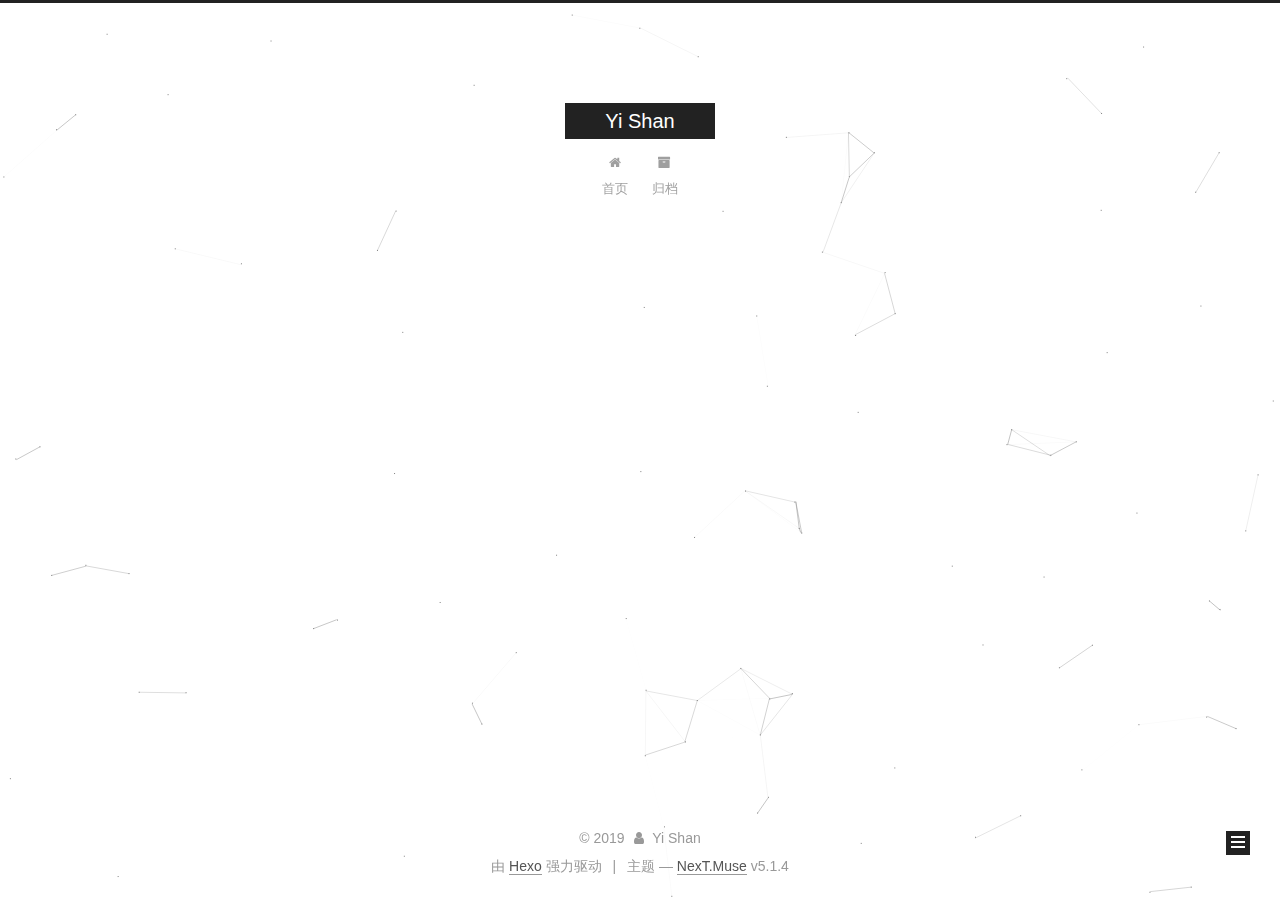
<file: index.html>
<!DOCTYPE html>



  


<html class="theme-next muse use-motion" lang="zh-Hans">
<head>
  <meta charset="UTF-8"/>
<meta http-equiv="X-UA-Compatible" content="IE=edge" />
<meta name="viewport" content="width=device-width, initial-scale=1, maximum-scale=1"/>
<meta name="theme-color" content="#222">









<meta http-equiv="Cache-Control" content="no-transform" />
<meta http-equiv="Cache-Control" content="no-siteapp" />
















  
  
  <link href="/lib/fancybox/source/jquery.fancybox.css?v=2.1.5" rel="stylesheet" type="text/css" />







<link href="/lib/font-awesome/css/font-awesome.min.css?v=4.6.2" rel="stylesheet" type="text/css" />

<link href="/css/main.css?v=5.1.4" rel="stylesheet" type="text/css" />


  <link rel="apple-touch-icon" sizes="180x180" href="/images/apple-touch-icon-next.png?v=5.1.4">


  <link rel="icon" type="image/png" sizes="32x32" href="/images/favicon-32x32-next.png?v=5.1.4">


  <link rel="icon" type="image/png" sizes="16x16" href="/images/favicon-16x16-next.png?v=5.1.4">


  <link rel="mask-icon" href="/images/logo.svg?v=5.1.4" color="#222">





  <meta name="keywords" content="Hexo, NexT" />










<meta property="og:type" content="website">
<meta property="og:title" content="Yi Shan">
<meta property="og:url" content="http:&#x2F;&#x2F;yoursite.com&#x2F;index.html">
<meta property="og:site_name" content="Yi Shan">
<meta property="og:locale" content="zh-Hans">
<meta name="twitter:card" content="summary">



<script type="text/javascript" id="hexo.configurations">
  var NexT = window.NexT || {};
  var CONFIG = {
    root: '/',
    scheme: 'Muse',
    version: '5.1.4',
    sidebar: {"position":"left","display":"always","offset":12,"b2t":false,"scrollpercent":false,"onmobile":false},
    fancybox: true,
    tabs: true,
    motion: {"enable":true,"async":false,"transition":{"post_block":"fadeIn","post_header":"slideDownIn","post_body":"slideDownIn","coll_header":"slideLeftIn","sidebar":"slideUpIn"}},
    duoshuo: {
      userId: '0',
      author: '博主'
    },
    algolia: {
      applicationID: '',
      apiKey: '',
      indexName: '',
      hits: {"per_page":10},
      labels: {"input_placeholder":"Search for Posts","hits_empty":"We didn't find any results for the search: ${query}","hits_stats":"${hits} results found in ${time} ms"}
    }
  };
</script>



  <link rel="canonical" href="http://yoursite.com/"/>





  <title>Yi Shan</title>
  








</head>

<body itemscope itemtype="http://schema.org/WebPage" lang="zh-Hans">

  
  
    
  

  <div class="container sidebar-position-left 
  page-home">
    <div class="headband"></div>

    <header id="header" class="header" itemscope itemtype="http://schema.org/WPHeader">
      <div class="header-inner"><div class="site-brand-wrapper">
  <div class="site-meta ">
    

    <div class="custom-logo-site-title">
      <a href="/"  class="brand" rel="start">
        <span class="logo-line-before"><i></i></span>
        <span class="site-title">Yi Shan</span>
        <span class="logo-line-after"><i></i></span>
      </a>
    </div>
      
        <p class="site-subtitle"></p>
      
  </div>

  <div class="site-nav-toggle">
    <button>
      <span class="btn-bar"></span>
      <span class="btn-bar"></span>
      <span class="btn-bar"></span>
    </button>
  </div>
</div>

<nav class="site-nav">
  

  
    <ul id="menu" class="menu">
      
        
        <li class="menu-item menu-item-home">
          <a href="/%20" rel="section">
            
              <i class="menu-item-icon fa fa-fw fa-home"></i> <br />
            
            首页
          </a>
        </li>
      
        
        <li class="menu-item menu-item-archives">
          <a href="/archives/%20" rel="section">
            
              <i class="menu-item-icon fa fa-fw fa-archive"></i> <br />
            
            归档
          </a>
        </li>
      

      
    </ul>
  

  
</nav>



 </div>
    </header>

    <main id="main" class="main">
      <div class="main-inner">
        <div class="content-wrap">
          <div id="content" class="content">
            
  <section id="posts" class="posts-expand">
    
      

  

  
  
  

  <article class="post post-type-normal" itemscope itemtype="http://schema.org/Article">
  
  
  
  <div class="post-block">
    <link itemprop="mainEntityOfPage" href="http://yoursite.com/2019/11/14/HelloWorld/">

    <span hidden itemprop="author" itemscope itemtype="http://schema.org/Person">
      <meta itemprop="name" content="Yi Shan">
      <meta itemprop="description" content="">
      <meta itemprop="image" content="/uploads/avatar.png">
    </span>

    <span hidden itemprop="publisher" itemscope itemtype="http://schema.org/Organization">
      <meta itemprop="name" content="Yi Shan">
    </span>

    
      <header class="post-header">

        
        
          <h1 class="post-title" itemprop="name headline">
                
                <a class="post-title-link" href="/2019/11/14/HelloWorld/" itemprop="url">HelloWorld</a></h1>
        

        <div class="post-meta">
          <span class="post-time">
            
              <span class="post-meta-item-icon">
                <i class="fa fa-calendar-o"></i>
              </span>
              
                <span class="post-meta-item-text">发表于</span>
              
              <time title="创建于" itemprop="dateCreated datePublished" datetime="2019-11-14T20:50:45-08:00">
                2019-11-14
              </time>
            

            

            
          </span>

          

          
            
          

          
          

          

          

          

        </div>
      </header>
    

    
    
    
    <div class="post-body" itemprop="articleBody">

      
      

      
        
          
            <p>A girl major in chemistry is now having her own website.<br>How excited she is!<br>Here will be a new world for her.</p>

          
        
      
    </div>
    
    
    

    

    

    

    <footer class="post-footer">
      

      

      

      
      
        <div class="post-eof"></div>
      
    </footer>
  </div>
  
  
  
  </article>


    
  </section>

  


          </div>
          


          

        </div>
        
          
  
  <div class="sidebar-toggle">
    <div class="sidebar-toggle-line-wrap">
      <span class="sidebar-toggle-line sidebar-toggle-line-first"></span>
      <span class="sidebar-toggle-line sidebar-toggle-line-middle"></span>
      <span class="sidebar-toggle-line sidebar-toggle-line-last"></span>
    </div>
  </div>

  <aside id="sidebar" class="sidebar">
    
    <div class="sidebar-inner">

      

      

      <section class="site-overview-wrap sidebar-panel sidebar-panel-active">
        <div class="site-overview">
          <div class="site-author motion-element" itemprop="author" itemscope itemtype="http://schema.org/Person">
            
              <img class="site-author-image" itemprop="image"
                src="/uploads/avatar.png"
                alt="Yi Shan" />
            
              <p class="site-author-name" itemprop="name">Yi Shan</p>
              <p class="site-description motion-element" itemprop="description"></p>
          </div>

          <nav class="site-state motion-element">

            
              <div class="site-state-item site-state-posts">
              
                <a href="/archives/%20%7C%7C%20archive">
              
                  <span class="site-state-item-count">1</span>
                  <span class="site-state-item-name">日志</span>
                </a>
              </div>
            

            

            

          </nav>

          

          
            <div class="links-of-author motion-element">
                
                  <span class="links-of-author-item">
                    <a href="mailto:shanyi1001@gmail.com" target="_blank" title="E-Mail">
                      
                        <i class="fa fa-fw fa-envelope"></i>E-Mail</a>
                  </span>
                
                  <span class="links-of-author-item">
                    <a href="https://www.weibo.com/u/6050326543" target="_blank" title="Weibo">
                      
                        <i class="fa fa-fw fa-globe"></i>Weibo</a>
                  </span>
                
            </div>
          

          
          

          
          

          

        </div>
      </section>

      

      

    </div>
  </aside>


        
      </div>
    </main>

    <footer id="footer" class="footer">
      <div class="footer-inner">
        <div class="copyright">&copy; <span itemprop="copyrightYear">2019</span>
  <span class="with-love">
    <i class="fa fa-user"></i>
  </span>
  <span class="author" itemprop="copyrightHolder">Yi Shan</span>

  
</div>


  <div class="powered-by">由 <a class="theme-link" target="_blank" href="https://hexo.io">Hexo</a> 强力驱动</div>



  <span class="post-meta-divider">|</span>



  <div class="theme-info">主题 &mdash; <a class="theme-link" target="_blank" href="https://github.com/iissnan/hexo-theme-next">NexT.Muse</a> v5.1.4</div>




        







        
      </div>
    </footer>

    
      <div class="back-to-top">
        <i class="fa fa-arrow-up"></i>
        
      </div>
    

    

  </div>

  

<script type="text/javascript">
  if (Object.prototype.toString.call(window.Promise) !== '[object Function]') {
    window.Promise = null;
  }
</script>









  


  











  
  
    <script type="text/javascript" src="/lib/jquery/index.js?v=2.1.3"></script>
  

  
  
    <script type="text/javascript" src="/lib/fastclick/lib/fastclick.min.js?v=1.0.6"></script>
  

  
  
    <script type="text/javascript" src="/lib/jquery_lazyload/jquery.lazyload.js?v=1.9.7"></script>
  

  
  
    <script type="text/javascript" src="/lib/velocity/velocity.min.js?v=1.2.1"></script>
  

  
  
    <script type="text/javascript" src="/lib/velocity/velocity.ui.min.js?v=1.2.1"></script>
  

  
  
    <script type="text/javascript" src="/lib/fancybox/source/jquery.fancybox.pack.js?v=2.1.5"></script>
  

  
  
    <script type="text/javascript" src="/lib/canvas-nest/canvas-nest.min.js"></script>
  


  


  <script type="text/javascript" src="/js/src/utils.js?v=5.1.4"></script>

  <script type="text/javascript" src="/js/src/motion.js?v=5.1.4"></script>



  
  

  

  


  <script type="text/javascript" src="/js/src/bootstrap.js?v=5.1.4"></script>



  


  




	





  





  












  





  

  

  

  
  

  

  

  

</body>
</html>
</file>
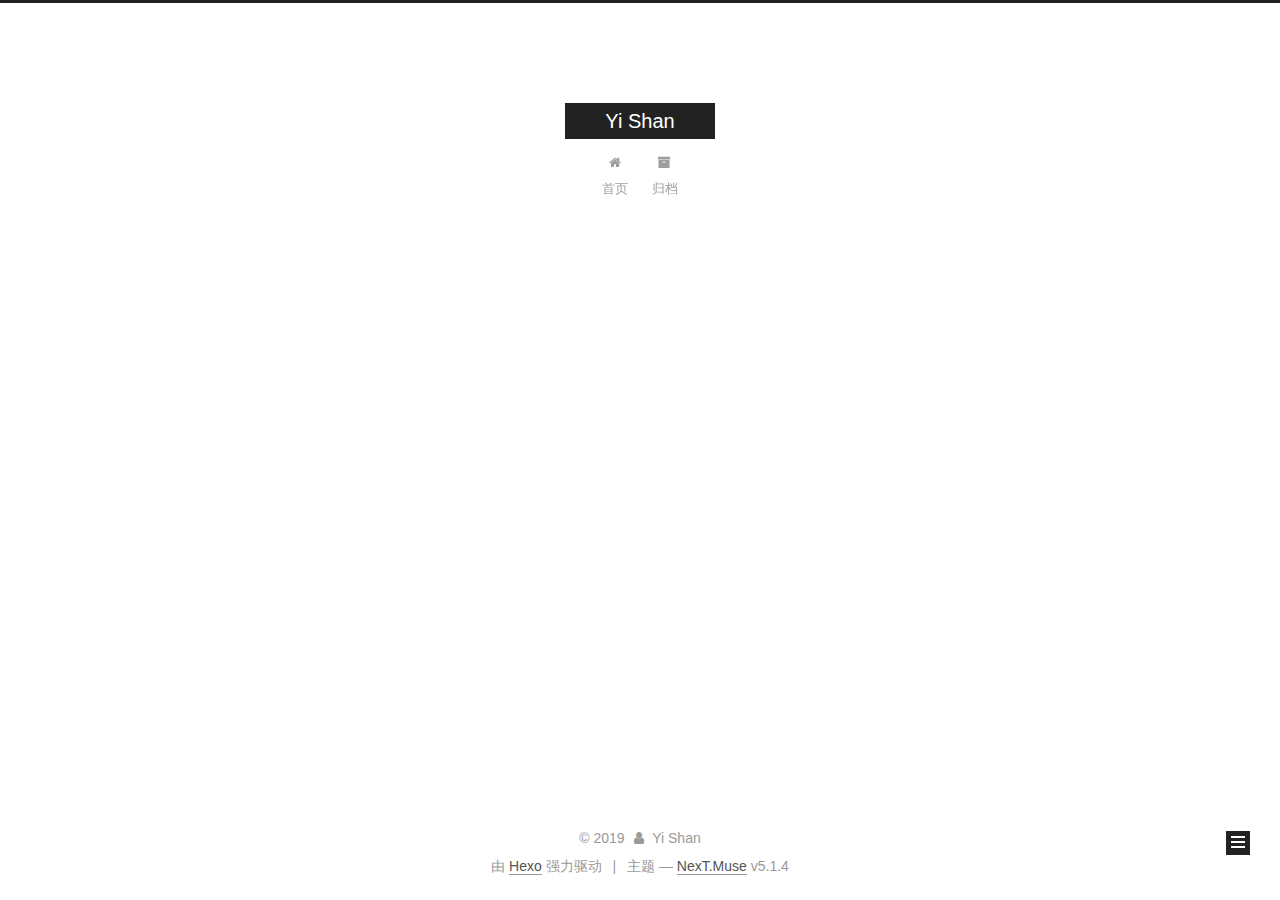
<file: archives/index.html>
<!DOCTYPE html>



  


<html class="theme-next muse use-motion" lang="zh-Hans">
<head>
  <meta charset="UTF-8"/>
<meta http-equiv="X-UA-Compatible" content="IE=edge" />
<meta name="viewport" content="width=device-width, initial-scale=1, maximum-scale=1"/>
<meta name="theme-color" content="#222">









<meta http-equiv="Cache-Control" content="no-transform" />
<meta http-equiv="Cache-Control" content="no-siteapp" />
















  
  
  <link href="/lib/fancybox/source/jquery.fancybox.css?v=2.1.5" rel="stylesheet" type="text/css" />







<link href="/lib/font-awesome/css/font-awesome.min.css?v=4.6.2" rel="stylesheet" type="text/css" />

<link href="/css/main.css?v=5.1.4" rel="stylesheet" type="text/css" />


  <link rel="apple-touch-icon" sizes="180x180" href="/images/apple-touch-icon-next.png?v=5.1.4">


  <link rel="icon" type="image/png" sizes="32x32" href="/images/favicon-32x32-next.png?v=5.1.4">


  <link rel="icon" type="image/png" sizes="16x16" href="/images/favicon-16x16-next.png?v=5.1.4">


  <link rel="mask-icon" href="/images/logo.svg?v=5.1.4" color="#222">





  <meta name="keywords" content="Hexo, NexT" />










<meta property="og:type" content="website">
<meta property="og:title" content="Yi Shan">
<meta property="og:url" content="http:&#x2F;&#x2F;yoursite.com&#x2F;archives&#x2F;index.html">
<meta property="og:site_name" content="Yi Shan">
<meta property="og:locale" content="zh-Hans">
<meta name="twitter:card" content="summary">



<script type="text/javascript" id="hexo.configurations">
  var NexT = window.NexT || {};
  var CONFIG = {
    root: '/',
    scheme: 'Muse',
    version: '5.1.4',
    sidebar: {"position":"left","display":"post","offset":12,"b2t":false,"scrollpercent":false,"onmobile":false},
    fancybox: true,
    tabs: true,
    motion: {"enable":true,"async":false,"transition":{"post_block":"fadeIn","post_header":"slideDownIn","post_body":"slideDownIn","coll_header":"slideLeftIn","sidebar":"slideUpIn"}},
    duoshuo: {
      userId: '0',
      author: '博主'
    },
    algolia: {
      applicationID: '',
      apiKey: '',
      indexName: '',
      hits: {"per_page":10},
      labels: {"input_placeholder":"Search for Posts","hits_empty":"We didn't find any results for the search: ${query}","hits_stats":"${hits} results found in ${time} ms"}
    }
  };
</script>



  <link rel="canonical" href="http://yoursite.com/archives/"/>





  <title>归档 | Yi Shan</title>
  








</head>

<body itemscope itemtype="http://schema.org/WebPage" lang="zh-Hans">

  
  
    
  

  <div class="container sidebar-position-left page-archive">
    <div class="headband"></div>

    <header id="header" class="header" itemscope itemtype="http://schema.org/WPHeader">
      <div class="header-inner"><div class="site-brand-wrapper">
  <div class="site-meta ">
    

    <div class="custom-logo-site-title">
      <a href="/"  class="brand" rel="start">
        <span class="logo-line-before"><i></i></span>
        <span class="site-title">Yi Shan</span>
        <span class="logo-line-after"><i></i></span>
      </a>
    </div>
      
        <p class="site-subtitle"></p>
      
  </div>

  <div class="site-nav-toggle">
    <button>
      <span class="btn-bar"></span>
      <span class="btn-bar"></span>
      <span class="btn-bar"></span>
    </button>
  </div>
</div>

<nav class="site-nav">
  

  
    <ul id="menu" class="menu">
      
        
        <li class="menu-item menu-item-home">
          <a href="/%20" rel="section">
            
              <i class="menu-item-icon fa fa-fw fa-home"></i> <br />
            
            首页
          </a>
        </li>
      
        
        <li class="menu-item menu-item-archives">
          <a href="/archives/%20" rel="section">
            
              <i class="menu-item-icon fa fa-fw fa-archive"></i> <br />
            
            归档
          </a>
        </li>
      

      
    </ul>
  

  
</nav>



 </div>
    </header>

    <main id="main" class="main">
      <div class="main-inner">
        <div class="content-wrap">
          <div id="content" class="content">
            

  
  
  
  <div class="post-block archive">
    <div id="posts" class="posts-collapse">
      <span class="archive-move-on"></span>

      <span class="archive-page-counter">
        
        
        
          
        
        嗯..! 目前共计 1 篇日志。 继续努力。
      </span>

      

        
        
        

        
          
          <div class="collection-title">
            <h1 class="archive-year" id="archive-year-2019">2019</h1>
          </div>
        
        

        

  <article class="post post-type-normal" itemscope itemtype="http://schema.org/Article">
    <header class="post-header">

      <h2 class="post-title">
        
            <a class="post-title-link" href="/2019/11/14/HelloWorld/" itemprop="url">
              
                <span itemprop="name">HelloWorld</span>
              
            </a>
        
      </h2>

      <div class="post-meta">
        <time class="post-time" itemprop="dateCreated"
              datetime="2019-11-14T20:50:45-08:00"
              content="2019-11-14" >
          11-14
        </time>
      </div>

    </header>
  </article>



      

    </div>
  </div>
  
  
  

  



          </div>
          


          

        </div>
        
          
  
  <div class="sidebar-toggle">
    <div class="sidebar-toggle-line-wrap">
      <span class="sidebar-toggle-line sidebar-toggle-line-first"></span>
      <span class="sidebar-toggle-line sidebar-toggle-line-middle"></span>
      <span class="sidebar-toggle-line sidebar-toggle-line-last"></span>
    </div>
  </div>

  <aside id="sidebar" class="sidebar">
    
    <div class="sidebar-inner">

      

      

      <section class="site-overview-wrap sidebar-panel sidebar-panel-active">
        <div class="site-overview">
          <div class="site-author motion-element" itemprop="author" itemscope itemtype="http://schema.org/Person">
            
              <p class="site-author-name" itemprop="name">Yi Shan</p>
              <p class="site-description motion-element" itemprop="description"></p>
          </div>

          <nav class="site-state motion-element">

            
              <div class="site-state-item site-state-posts">
              
                <a href="/archives/%20%7C%7C%20archive">
              
                  <span class="site-state-item-count">1</span>
                  <span class="site-state-item-name">日志</span>
                </a>
              </div>
            

            

            

          </nav>

          

          

          
          

          
          

          

        </div>
      </section>

      

      

    </div>
  </aside>


        
      </div>
    </main>

    <footer id="footer" class="footer">
      <div class="footer-inner">
        <div class="copyright">&copy; <span itemprop="copyrightYear">2019</span>
  <span class="with-love">
    <i class="fa fa-user"></i>
  </span>
  <span class="author" itemprop="copyrightHolder">Yi Shan</span>

  
</div>


  <div class="powered-by">由 <a class="theme-link" target="_blank" href="https://hexo.io">Hexo</a> 强力驱动</div>



  <span class="post-meta-divider">|</span>



  <div class="theme-info">主题 &mdash; <a class="theme-link" target="_blank" href="https://github.com/iissnan/hexo-theme-next">NexT.Muse</a> v5.1.4</div>




        







        
      </div>
    </footer>

    
      <div class="back-to-top">
        <i class="fa fa-arrow-up"></i>
        
      </div>
    

    

  </div>

  

<script type="text/javascript">
  if (Object.prototype.toString.call(window.Promise) !== '[object Function]') {
    window.Promise = null;
  }
</script>









  












  
  
    <script type="text/javascript" src="/lib/jquery/index.js?v=2.1.3"></script>
  

  
  
    <script type="text/javascript" src="/lib/fastclick/lib/fastclick.min.js?v=1.0.6"></script>
  

  
  
    <script type="text/javascript" src="/lib/jquery_lazyload/jquery.lazyload.js?v=1.9.7"></script>
  

  
  
    <script type="text/javascript" src="/lib/velocity/velocity.min.js?v=1.2.1"></script>
  

  
  
    <script type="text/javascript" src="/lib/velocity/velocity.ui.min.js?v=1.2.1"></script>
  

  
  
    <script type="text/javascript" src="/lib/fancybox/source/jquery.fancybox.pack.js?v=2.1.5"></script>
  


  


  <script type="text/javascript" src="/js/src/utils.js?v=5.1.4"></script>

  <script type="text/javascript" src="/js/src/motion.js?v=5.1.4"></script>



  
  

  

  


  <script type="text/javascript" src="/js/src/bootstrap.js?v=5.1.4"></script>



  


  




	





  





  












  





  

  

  

  
  

  

  

  

</body>
</html>
</file>
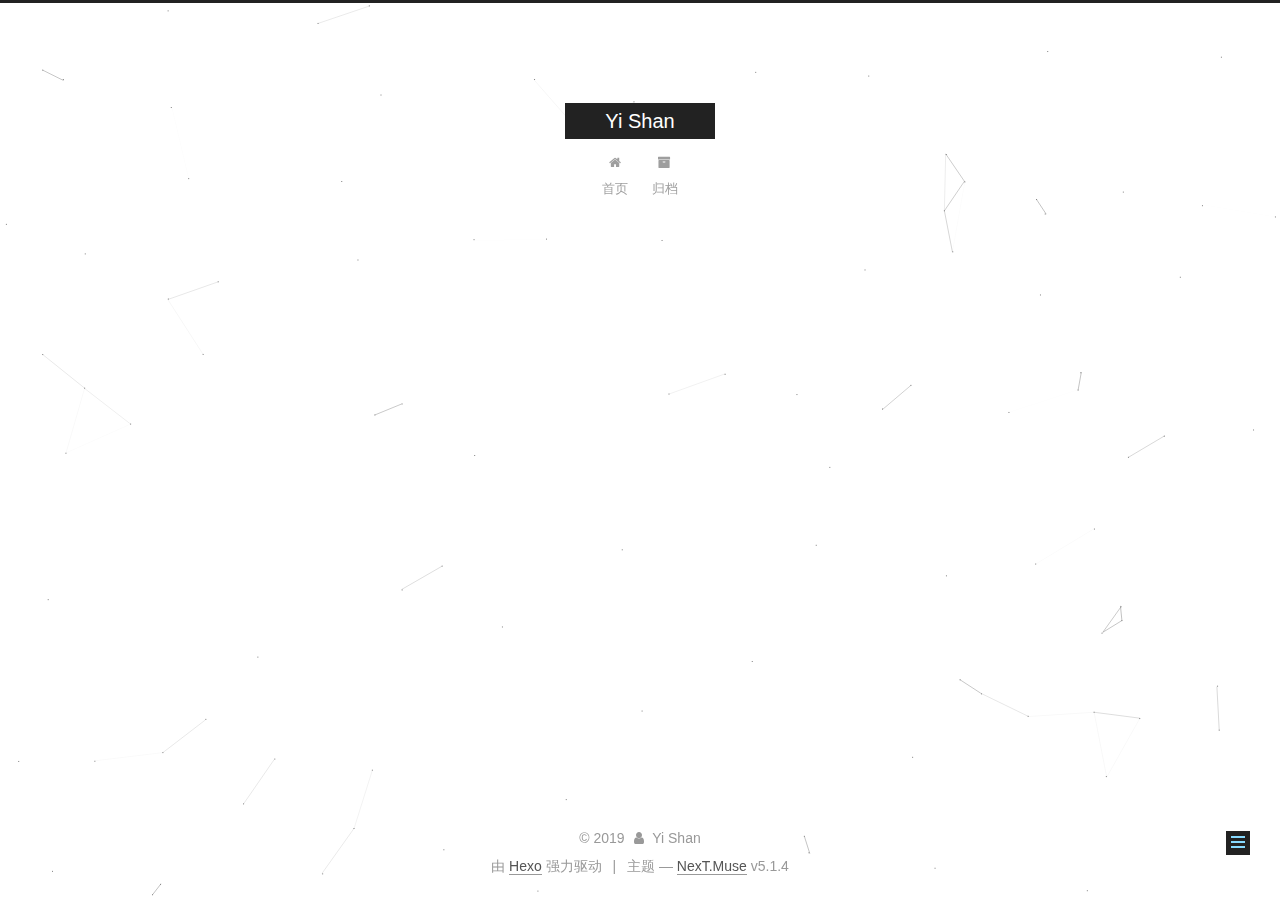
<file: categories/index.html>
<!DOCTYPE html>



  


<html class="theme-next muse use-motion" lang="zh-Hans">
<head>
  <meta charset="UTF-8"/>
<meta http-equiv="X-UA-Compatible" content="IE=edge" />
<meta name="viewport" content="width=device-width, initial-scale=1, maximum-scale=1"/>
<meta name="theme-color" content="#222">









<meta http-equiv="Cache-Control" content="no-transform" />
<meta http-equiv="Cache-Control" content="no-siteapp" />
















  
  
  <link href="/lib/fancybox/source/jquery.fancybox.css?v=2.1.5" rel="stylesheet" type="text/css" />







<link href="/lib/font-awesome/css/font-awesome.min.css?v=4.6.2" rel="stylesheet" type="text/css" />

<link href="/css/main.css?v=5.1.4" rel="stylesheet" type="text/css" />


  <link rel="apple-touch-icon" sizes="180x180" href="/images/apple-touch-icon-next.png?v=5.1.4">


  <link rel="icon" type="image/png" sizes="32x32" href="/images/favicon-32x32-next.png?v=5.1.4">


  <link rel="icon" type="image/png" sizes="16x16" href="/images/favicon-16x16-next.png?v=5.1.4">


  <link rel="mask-icon" href="/images/logo.svg?v=5.1.4" color="#222">





  <meta name="keywords" content="Hexo, NexT" />










<meta property="og:type" content="website">
<meta property="og:title" content="categories">
<meta property="og:url" content="http:&#x2F;&#x2F;yoursite.com&#x2F;categories&#x2F;index.html">
<meta property="og:site_name" content="Yi Shan">
<meta property="og:locale" content="zh-Hans">
<meta property="og:updated_time" content="2019-11-29T02:34:44.056Z">
<meta name="twitter:card" content="summary">



<script type="text/javascript" id="hexo.configurations">
  var NexT = window.NexT || {};
  var CONFIG = {
    root: '/',
    scheme: 'Muse',
    version: '5.1.4',
    sidebar: {"position":"left","display":"always","offset":12,"b2t":false,"scrollpercent":false,"onmobile":false},
    fancybox: true,
    tabs: true,
    motion: {"enable":true,"async":false,"transition":{"post_block":"fadeIn","post_header":"slideDownIn","post_body":"slideDownIn","coll_header":"slideLeftIn","sidebar":"slideUpIn"}},
    duoshuo: {
      userId: '0',
      author: '博主'
    },
    algolia: {
      applicationID: '',
      apiKey: '',
      indexName: '',
      hits: {"per_page":10},
      labels: {"input_placeholder":"Search for Posts","hits_empty":"We didn't find any results for the search: ${query}","hits_stats":"${hits} results found in ${time} ms"}
    }
  };
</script>



  <link rel="canonical" href="http://yoursite.com/categories/"/>





  <title>categories | Yi Shan</title>
  








</head>

<body itemscope itemtype="http://schema.org/WebPage" lang="zh-Hans">

  
  
    
  

  <div class="container sidebar-position-left page-post-detail">
    <div class="headband"></div>

    <header id="header" class="header" itemscope itemtype="http://schema.org/WPHeader">
      <div class="header-inner"><div class="site-brand-wrapper">
  <div class="site-meta ">
    

    <div class="custom-logo-site-title">
      <a href="/"  class="brand" rel="start">
        <span class="logo-line-before"><i></i></span>
        <span class="site-title">Yi Shan</span>
        <span class="logo-line-after"><i></i></span>
      </a>
    </div>
      
        <p class="site-subtitle"></p>
      
  </div>

  <div class="site-nav-toggle">
    <button>
      <span class="btn-bar"></span>
      <span class="btn-bar"></span>
      <span class="btn-bar"></span>
    </button>
  </div>
</div>

<nav class="site-nav">
  

  
    <ul id="menu" class="menu">
      
        
        <li class="menu-item menu-item-home">
          <a href="/%20" rel="section">
            
              <i class="menu-item-icon fa fa-fw fa-home"></i> <br />
            
            首页
          </a>
        </li>
      
        
        <li class="menu-item menu-item-archives">
          <a href="/archives/%20" rel="section">
            
              <i class="menu-item-icon fa fa-fw fa-archive"></i> <br />
            
            归档
          </a>
        </li>
      

      
    </ul>
  

  
</nav>



 </div>
    </header>

    <main id="main" class="main">
      <div class="main-inner">
        <div class="content-wrap">
          <div id="content" class="content">
            

  <div id="posts" class="posts-expand">
    
    
    
    <div class="post-block page">
      <header class="post-header">

	<h1 class="post-title" itemprop="name headline">categories</h1>



</header>

      
      
      
      <div class="post-body">
        
        
          
        
      </div>
      
      
      
    </div>
    
    
    
  </div>


          </div>
          


          

  



        </div>
        
          
  
  <div class="sidebar-toggle">
    <div class="sidebar-toggle-line-wrap">
      <span class="sidebar-toggle-line sidebar-toggle-line-first"></span>
      <span class="sidebar-toggle-line sidebar-toggle-line-middle"></span>
      <span class="sidebar-toggle-line sidebar-toggle-line-last"></span>
    </div>
  </div>

  <aside id="sidebar" class="sidebar">
    
    <div class="sidebar-inner">

      

      

      <section class="site-overview-wrap sidebar-panel sidebar-panel-active">
        <div class="site-overview">
          <div class="site-author motion-element" itemprop="author" itemscope itemtype="http://schema.org/Person">
            
              <img class="site-author-image" itemprop="image"
                src="/uploads/avatar.png"
                alt="Yi Shan" />
            
              <p class="site-author-name" itemprop="name">Yi Shan</p>
              <p class="site-description motion-element" itemprop="description"></p>
          </div>

          <nav class="site-state motion-element">

            
              <div class="site-state-item site-state-posts">
              
                <a href="/archives/%20%7C%7C%20archive">
              
                  <span class="site-state-item-count">3</span>
                  <span class="site-state-item-name">日志</span>
                </a>
              </div>
            

            
              
              
              <div class="site-state-item site-state-categories">
                
                  <span class="site-state-item-count">2</span>
                  <span class="site-state-item-name">分类</span>
                
              </div>
            

            

          </nav>

          

          
            <div class="links-of-author motion-element">
                
                  <span class="links-of-author-item">
                    <a href="mailto:shanyi1001@gmail.com" target="_blank" title="E-Mail">
                      
                        <i class="fa fa-fw fa-envelope"></i>E-Mail</a>
                  </span>
                
                  <span class="links-of-author-item">
                    <a href="https://www.weibo.com/u/6050326543" target="_blank" title="Weibo">
                      
                        <i class="fa fa-fw fa-globe"></i>Weibo</a>
                  </span>
                
            </div>
          

          
          

          
          

          

        </div>
      </section>

      

      

    </div>
  </aside>


        
      </div>
    </main>

    <footer id="footer" class="footer">
      <div class="footer-inner">
        <div class="copyright">&copy; <span itemprop="copyrightYear">2019</span>
  <span class="with-love">
    <i class="fa fa-user"></i>
  </span>
  <span class="author" itemprop="copyrightHolder">Yi Shan</span>

  
</div>


  <div class="powered-by">由 <a class="theme-link" target="_blank" href="https://hexo.io">Hexo</a> 强力驱动</div>



  <span class="post-meta-divider">|</span>



  <div class="theme-info">主题 &mdash; <a class="theme-link" target="_blank" href="https://github.com/iissnan/hexo-theme-next">NexT.Muse</a> v5.1.4</div>




        







        
      </div>
    </footer>

    
      <div class="back-to-top">
        <i class="fa fa-arrow-up"></i>
        
      </div>
    

    

  </div>

  

<script type="text/javascript">
  if (Object.prototype.toString.call(window.Promise) !== '[object Function]') {
    window.Promise = null;
  }
</script>









  


  











  
  
    <script type="text/javascript" src="/lib/jquery/index.js?v=2.1.3"></script>
  

  
  
    <script type="text/javascript" src="/lib/fastclick/lib/fastclick.min.js?v=1.0.6"></script>
  

  
  
    <script type="text/javascript" src="/lib/jquery_lazyload/jquery.lazyload.js?v=1.9.7"></script>
  

  
  
    <script type="text/javascript" src="/lib/velocity/velocity.min.js?v=1.2.1"></script>
  

  
  
    <script type="text/javascript" src="/lib/velocity/velocity.ui.min.js?v=1.2.1"></script>
  

  
  
    <script type="text/javascript" src="/lib/fancybox/source/jquery.fancybox.pack.js?v=2.1.5"></script>
  

  
  
    <script type="text/javascript" src="/lib/canvas-nest/canvas-nest.min.js"></script>
  


  


  <script type="text/javascript" src="/js/src/utils.js?v=5.1.4"></script>

  <script type="text/javascript" src="/js/src/motion.js?v=5.1.4"></script>



  
  

  
  <script type="text/javascript" src="/js/src/scrollspy.js?v=5.1.4"></script>
<script type="text/javascript" src="/js/src/post-details.js?v=5.1.4"></script>



  


  <script type="text/javascript" src="/js/src/bootstrap.js?v=5.1.4"></script>



  


  




	





  





  












  





  

  

  

  
  

  

  

  

</body>
</html>
</file>
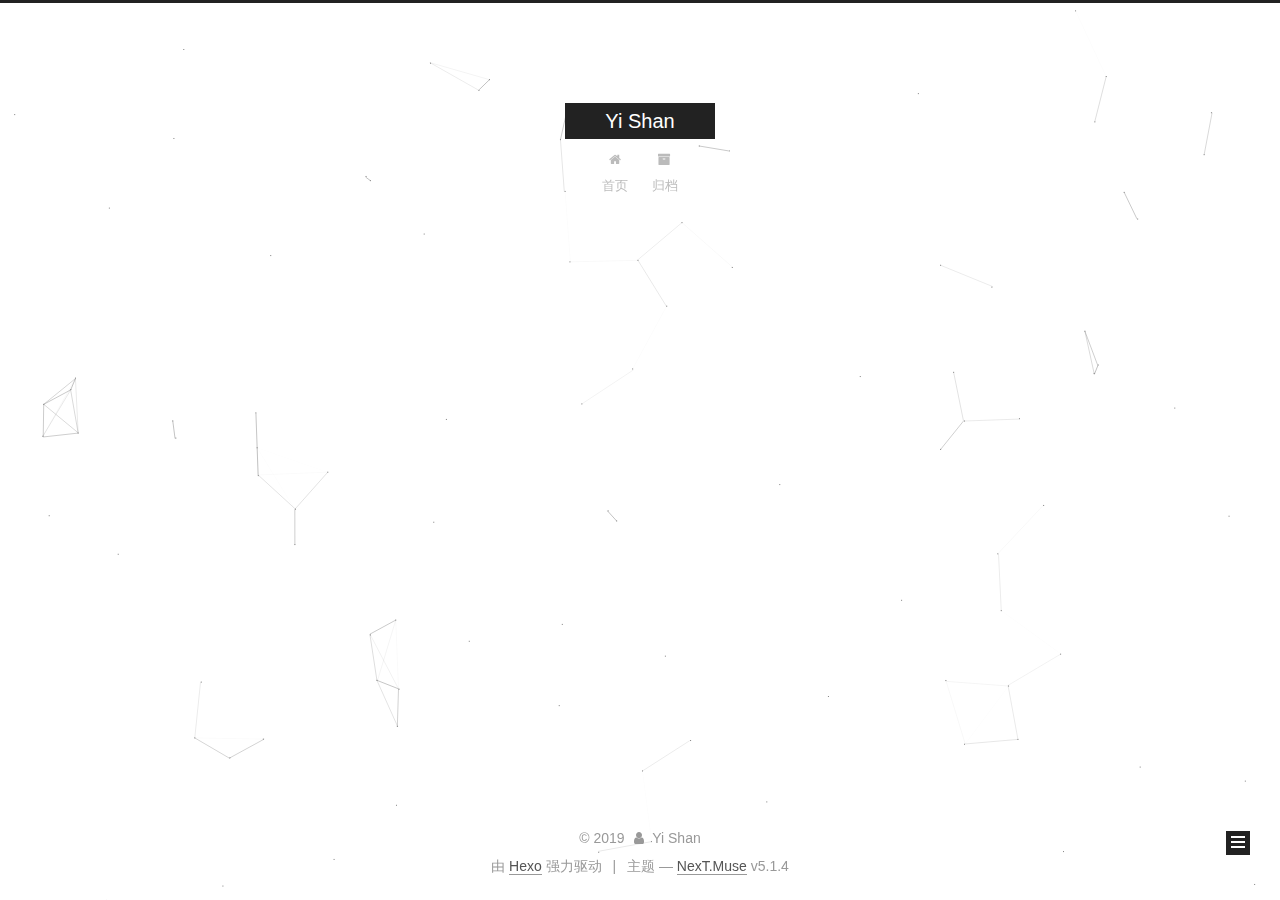
<file: archives/2019/index.html>
<!DOCTYPE html>



  


<html class="theme-next muse use-motion" lang="zh-Hans">
<head>
  <meta charset="UTF-8"/>
<meta http-equiv="X-UA-Compatible" content="IE=edge" />
<meta name="viewport" content="width=device-width, initial-scale=1, maximum-scale=1"/>
<meta name="theme-color" content="#222">









<meta http-equiv="Cache-Control" content="no-transform" />
<meta http-equiv="Cache-Control" content="no-siteapp" />
















  
  
  <link href="/lib/fancybox/source/jquery.fancybox.css?v=2.1.5" rel="stylesheet" type="text/css" />







<link href="/lib/font-awesome/css/font-awesome.min.css?v=4.6.2" rel="stylesheet" type="text/css" />

<link href="/css/main.css?v=5.1.4" rel="stylesheet" type="text/css" />


  <link rel="apple-touch-icon" sizes="180x180" href="/images/apple-touch-icon-next.png?v=5.1.4">


  <link rel="icon" type="image/png" sizes="32x32" href="/images/favicon-32x32-next.png?v=5.1.4">


  <link rel="icon" type="image/png" sizes="16x16" href="/images/favicon-16x16-next.png?v=5.1.4">


  <link rel="mask-icon" href="/images/logo.svg?v=5.1.4" color="#222">





  <meta name="keywords" content="Hexo, NexT" />










<meta property="og:type" content="website">
<meta property="og:title" content="Yi Shan">
<meta property="og:url" content="http:&#x2F;&#x2F;yoursite.com&#x2F;archives&#x2F;2019&#x2F;index.html">
<meta property="og:site_name" content="Yi Shan">
<meta property="og:locale" content="zh-Hans">
<meta name="twitter:card" content="summary">



<script type="text/javascript" id="hexo.configurations">
  var NexT = window.NexT || {};
  var CONFIG = {
    root: '/',
    scheme: 'Muse',
    version: '5.1.4',
    sidebar: {"position":"left","display":"always","offset":12,"b2t":false,"scrollpercent":false,"onmobile":false},
    fancybox: true,
    tabs: true,
    motion: {"enable":true,"async":false,"transition":{"post_block":"fadeIn","post_header":"slideDownIn","post_body":"slideDownIn","coll_header":"slideLeftIn","sidebar":"slideUpIn"}},
    duoshuo: {
      userId: '0',
      author: '博主'
    },
    algolia: {
      applicationID: '',
      apiKey: '',
      indexName: '',
      hits: {"per_page":10},
      labels: {"input_placeholder":"Search for Posts","hits_empty":"We didn't find any results for the search: ${query}","hits_stats":"${hits} results found in ${time} ms"}
    }
  };
</script>



  <link rel="canonical" href="http://yoursite.com/archives/2019/"/>





  <title>归档 | Yi Shan</title>
  








</head>

<body itemscope itemtype="http://schema.org/WebPage" lang="zh-Hans">

  
  
    
  

  <div class="container sidebar-position-left page-archive">
    <div class="headband"></div>

    <header id="header" class="header" itemscope itemtype="http://schema.org/WPHeader">
      <div class="header-inner"><div class="site-brand-wrapper">
  <div class="site-meta ">
    

    <div class="custom-logo-site-title">
      <a href="/"  class="brand" rel="start">
        <span class="logo-line-before"><i></i></span>
        <span class="site-title">Yi Shan</span>
        <span class="logo-line-after"><i></i></span>
      </a>
    </div>
      
        <p class="site-subtitle"></p>
      
  </div>

  <div class="site-nav-toggle">
    <button>
      <span class="btn-bar"></span>
      <span class="btn-bar"></span>
      <span class="btn-bar"></span>
    </button>
  </div>
</div>

<nav class="site-nav">
  

  
    <ul id="menu" class="menu">
      
        
        <li class="menu-item menu-item-home">
          <a href="/%20" rel="section">
            
              <i class="menu-item-icon fa fa-fw fa-home"></i> <br />
            
            首页
          </a>
        </li>
      
        
        <li class="menu-item menu-item-archives">
          <a href="/archives/%20" rel="section">
            
              <i class="menu-item-icon fa fa-fw fa-archive"></i> <br />
            
            归档
          </a>
        </li>
      

      
    </ul>
  

  
</nav>



 </div>
    </header>

    <main id="main" class="main">
      <div class="main-inner">
        <div class="content-wrap">
          <div id="content" class="content">
            

  
  
  
  <div class="post-block archive">
    <div id="posts" class="posts-collapse">
      <span class="archive-move-on"></span>

      <span class="archive-page-counter">
        
        
        
          
        
        嗯..! 目前共计 3 篇日志。 继续努力。
      </span>

      

        
        
        

        
          
          <div class="collection-title">
            <h1 class="archive-year" id="archive-year-2019">2019</h1>
          </div>
        
        

        

  <article class="post post-type-normal" itemscope itemtype="http://schema.org/Article">
    <header class="post-header">

      <h2 class="post-title">
        
            <a class="post-title-link" href="/2019/11/28/MurderInTheCrookedMansion/" itemprop="url">
              
                <span itemprop="name">斜屋犯罪</span>
              
            </a>
        
      </h2>

      <div class="post-meta">
        <time class="post-time" itemprop="dateCreated"
              datetime="2019-11-28T18:32:04-08:00"
              content="2019-11-28" >
          11-28
        </time>
      </div>

    </header>
  </article>



      

        
        
        

        
        

        

  <article class="post post-type-normal" itemscope itemtype="http://schema.org/Article">
    <header class="post-header">

      <h2 class="post-title">
        
            <a class="post-title-link" href="/2019/11/15/WhatDoIwant/" itemprop="url">
              
                <span itemprop="name">申请季焦虑的碎碎念</span>
              
            </a>
        
      </h2>

      <div class="post-meta">
        <time class="post-time" itemprop="dateCreated"
              datetime="2019-11-15T11:54:21-08:00"
              content="2019-11-15" >
          11-15
        </time>
      </div>

    </header>
  </article>



      

        
        
        

        
        

        

  <article class="post post-type-normal" itemscope itemtype="http://schema.org/Article">
    <header class="post-header">

      <h2 class="post-title">
        
            <a class="post-title-link" href="/2019/11/14/HelloWorld/" itemprop="url">
              
                <span itemprop="name">Hello World</span>
              
            </a>
        
      </h2>

      <div class="post-meta">
        <time class="post-time" itemprop="dateCreated"
              datetime="2019-11-14T20:50:45-08:00"
              content="2019-11-14" >
          11-14
        </time>
      </div>

    </header>
  </article>



      

    </div>
  </div>
  
  
  

  



          </div>
          


          

        </div>
        
          
  
  <div class="sidebar-toggle">
    <div class="sidebar-toggle-line-wrap">
      <span class="sidebar-toggle-line sidebar-toggle-line-first"></span>
      <span class="sidebar-toggle-line sidebar-toggle-line-middle"></span>
      <span class="sidebar-toggle-line sidebar-toggle-line-last"></span>
    </div>
  </div>

  <aside id="sidebar" class="sidebar">
    
    <div class="sidebar-inner">

      

      

      <section class="site-overview-wrap sidebar-panel sidebar-panel-active">
        <div class="site-overview">
          <div class="site-author motion-element" itemprop="author" itemscope itemtype="http://schema.org/Person">
            
              <img class="site-author-image" itemprop="image"
                src="/uploads/avatar.png"
                alt="Yi Shan" />
            
              <p class="site-author-name" itemprop="name">Yi Shan</p>
              <p class="site-description motion-element" itemprop="description"></p>
          </div>

          <nav class="site-state motion-element">

            
              <div class="site-state-item site-state-posts">
              
                <a href="/archives/%20%7C%7C%20archive">
              
                  <span class="site-state-item-count">3</span>
                  <span class="site-state-item-name">日志</span>
                </a>
              </div>
            

            
              
              
              <div class="site-state-item site-state-categories">
                
                  <span class="site-state-item-count">2</span>
                  <span class="site-state-item-name">分类</span>
                
              </div>
            

            

          </nav>

          

          
            <div class="links-of-author motion-element">
                
                  <span class="links-of-author-item">
                    <a href="mailto:shanyi1001@gmail.com" target="_blank" title="E-Mail">
                      
                        <i class="fa fa-fw fa-envelope"></i>E-Mail</a>
                  </span>
                
                  <span class="links-of-author-item">
                    <a href="https://www.weibo.com/u/6050326543" target="_blank" title="Weibo">
                      
                        <i class="fa fa-fw fa-globe"></i>Weibo</a>
                  </span>
                
            </div>
          

          
          

          
          

          

        </div>
      </section>

      

      

    </div>
  </aside>


        
      </div>
    </main>

    <footer id="footer" class="footer">
      <div class="footer-inner">
        <div class="copyright">&copy; <span itemprop="copyrightYear">2019</span>
  <span class="with-love">
    <i class="fa fa-user"></i>
  </span>
  <span class="author" itemprop="copyrightHolder">Yi Shan</span>

  
</div>


  <div class="powered-by">由 <a class="theme-link" target="_blank" href="https://hexo.io">Hexo</a> 强力驱动</div>



  <span class="post-meta-divider">|</span>



  <div class="theme-info">主题 &mdash; <a class="theme-link" target="_blank" href="https://github.com/iissnan/hexo-theme-next">NexT.Muse</a> v5.1.4</div>




        







        
      </div>
    </footer>

    
      <div class="back-to-top">
        <i class="fa fa-arrow-up"></i>
        
      </div>
    

    

  </div>

  

<script type="text/javascript">
  if (Object.prototype.toString.call(window.Promise) !== '[object Function]') {
    window.Promise = null;
  }
</script>









  


  











  
  
    <script type="text/javascript" src="/lib/jquery/index.js?v=2.1.3"></script>
  

  
  
    <script type="text/javascript" src="/lib/fastclick/lib/fastclick.min.js?v=1.0.6"></script>
  

  
  
    <script type="text/javascript" src="/lib/jquery_lazyload/jquery.lazyload.js?v=1.9.7"></script>
  

  
  
    <script type="text/javascript" src="/lib/velocity/velocity.min.js?v=1.2.1"></script>
  

  
  
    <script type="text/javascript" src="/lib/velocity/velocity.ui.min.js?v=1.2.1"></script>
  

  
  
    <script type="text/javascript" src="/lib/fancybox/source/jquery.fancybox.pack.js?v=2.1.5"></script>
  

  
  
    <script type="text/javascript" src="/lib/canvas-nest/canvas-nest.min.js"></script>
  


  


  <script type="text/javascript" src="/js/src/utils.js?v=5.1.4"></script>

  <script type="text/javascript" src="/js/src/motion.js?v=5.1.4"></script>



  
  

  

  


  <script type="text/javascript" src="/js/src/bootstrap.js?v=5.1.4"></script>



  


  




	





  





  












  





  

  

  

  
  

  

  

  

</body>
</html>
</file>
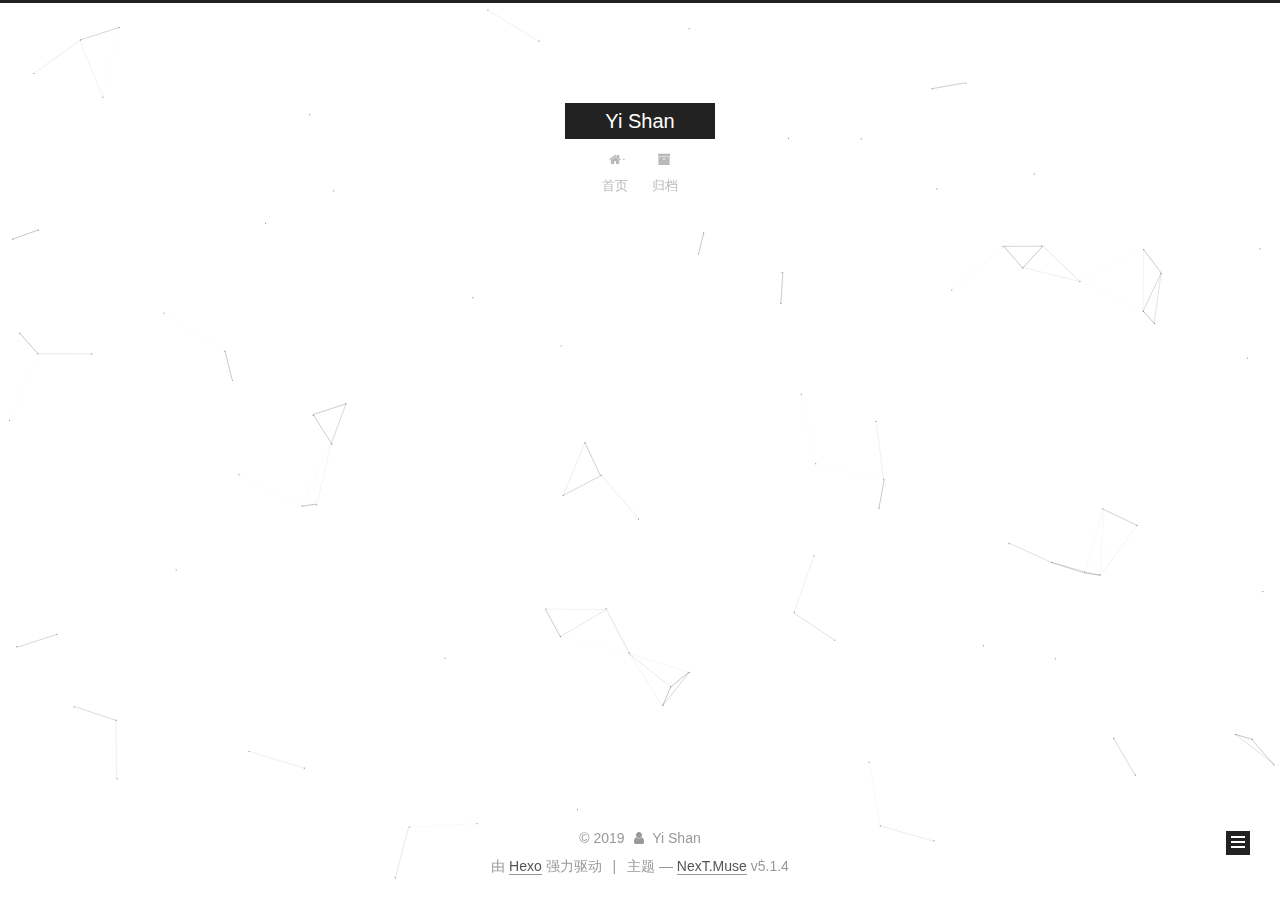
<file: categories/读书笔记/index.html>
<!DOCTYPE html>



  


<html class="theme-next muse use-motion" lang="zh-Hans">
<head>
  <meta charset="UTF-8"/>
<meta http-equiv="X-UA-Compatible" content="IE=edge" />
<meta name="viewport" content="width=device-width, initial-scale=1, maximum-scale=1"/>
<meta name="theme-color" content="#222">









<meta http-equiv="Cache-Control" content="no-transform" />
<meta http-equiv="Cache-Control" content="no-siteapp" />
















  
  
  <link href="/lib/fancybox/source/jquery.fancybox.css?v=2.1.5" rel="stylesheet" type="text/css" />







<link href="/lib/font-awesome/css/font-awesome.min.css?v=4.6.2" rel="stylesheet" type="text/css" />

<link href="/css/main.css?v=5.1.4" rel="stylesheet" type="text/css" />


  <link rel="apple-touch-icon" sizes="180x180" href="/images/apple-touch-icon-next.png?v=5.1.4">


  <link rel="icon" type="image/png" sizes="32x32" href="/images/favicon-32x32-next.png?v=5.1.4">


  <link rel="icon" type="image/png" sizes="16x16" href="/images/favicon-16x16-next.png?v=5.1.4">


  <link rel="mask-icon" href="/images/logo.svg?v=5.1.4" color="#222">





  <meta name="keywords" content="Hexo, NexT" />










<meta property="og:type" content="website">
<meta property="og:title" content="Yi Shan">
<meta property="og:url" content="http:&#x2F;&#x2F;yoursite.com&#x2F;categories&#x2F;%E8%AF%BB%E4%B9%A6%E7%AC%94%E8%AE%B0&#x2F;index.html">
<meta property="og:site_name" content="Yi Shan">
<meta property="og:locale" content="zh-Hans">
<meta name="twitter:card" content="summary">



<script type="text/javascript" id="hexo.configurations">
  var NexT = window.NexT || {};
  var CONFIG = {
    root: '/',
    scheme: 'Muse',
    version: '5.1.4',
    sidebar: {"position":"left","display":"always","offset":12,"b2t":false,"scrollpercent":false,"onmobile":false},
    fancybox: true,
    tabs: true,
    motion: {"enable":true,"async":false,"transition":{"post_block":"fadeIn","post_header":"slideDownIn","post_body":"slideDownIn","coll_header":"slideLeftIn","sidebar":"slideUpIn"}},
    duoshuo: {
      userId: '0',
      author: '博主'
    },
    algolia: {
      applicationID: '',
      apiKey: '',
      indexName: '',
      hits: {"per_page":10},
      labels: {"input_placeholder":"Search for Posts","hits_empty":"We didn't find any results for the search: ${query}","hits_stats":"${hits} results found in ${time} ms"}
    }
  };
</script>



  <link rel="canonical" href="http://yoursite.com/categories/读书笔记/"/>





  <title>分类: 读书笔记 | Yi Shan</title>
  








</head>

<body itemscope itemtype="http://schema.org/WebPage" lang="zh-Hans">

  
  
    
  

  <div class="container sidebar-position-left ">
    <div class="headband"></div>

    <header id="header" class="header" itemscope itemtype="http://schema.org/WPHeader">
      <div class="header-inner"><div class="site-brand-wrapper">
  <div class="site-meta ">
    

    <div class="custom-logo-site-title">
      <a href="/"  class="brand" rel="start">
        <span class="logo-line-before"><i></i></span>
        <span class="site-title">Yi Shan</span>
        <span class="logo-line-after"><i></i></span>
      </a>
    </div>
      
        <p class="site-subtitle"></p>
      
  </div>

  <div class="site-nav-toggle">
    <button>
      <span class="btn-bar"></span>
      <span class="btn-bar"></span>
      <span class="btn-bar"></span>
    </button>
  </div>
</div>

<nav class="site-nav">
  

  
    <ul id="menu" class="menu">
      
        
        <li class="menu-item menu-item-home">
          <a href="/%20" rel="section">
            
              <i class="menu-item-icon fa fa-fw fa-home"></i> <br />
            
            首页
          </a>
        </li>
      
        
        <li class="menu-item menu-item-archives">
          <a href="/archives/%20" rel="section">
            
              <i class="menu-item-icon fa fa-fw fa-archive"></i> <br />
            
            归档
          </a>
        </li>
      

      
    </ul>
  

  
</nav>



 </div>
    </header>

    <main id="main" class="main">
      <div class="main-inner">
        <div class="content-wrap">
          <div id="content" class="content">
            

  
  
  
  <div class="post-block category">

    <div id="posts" class="posts-collapse">
      <div class="collection-title">
        <h1>读书笔记<small>分类</small>
        </h1>
      </div>

      
        

  <article class="post post-type-normal" itemscope itemtype="http://schema.org/Article">
    <header class="post-header">

      <h2 class="post-title">
        
            <a class="post-title-link" href="/2019/11/28/MurderInTheCrookedMansion/" itemprop="url">
              
                <span itemprop="name">斜屋犯罪</span>
              
            </a>
        
      </h2>

      <div class="post-meta">
        <time class="post-time" itemprop="dateCreated"
              datetime="2019-11-28T18:32:04-08:00"
              content="2019-11-28" >
          11-28
        </time>
      </div>

    </header>
  </article>


      
    </div>

  </div>
  
  
  

  



          </div>
          


          

        </div>
        
          
  
  <div class="sidebar-toggle">
    <div class="sidebar-toggle-line-wrap">
      <span class="sidebar-toggle-line sidebar-toggle-line-first"></span>
      <span class="sidebar-toggle-line sidebar-toggle-line-middle"></span>
      <span class="sidebar-toggle-line sidebar-toggle-line-last"></span>
    </div>
  </div>

  <aside id="sidebar" class="sidebar">
    
    <div class="sidebar-inner">

      

      

      <section class="site-overview-wrap sidebar-panel sidebar-panel-active">
        <div class="site-overview">
          <div class="site-author motion-element" itemprop="author" itemscope itemtype="http://schema.org/Person">
            
              <img class="site-author-image" itemprop="image"
                src="/uploads/avatar.png"
                alt="Yi Shan" />
            
              <p class="site-author-name" itemprop="name">Yi Shan</p>
              <p class="site-description motion-element" itemprop="description"></p>
          </div>

          <nav class="site-state motion-element">

            
              <div class="site-state-item site-state-posts">
              
                <a href="/archives/%20%7C%7C%20archive">
              
                  <span class="site-state-item-count">3</span>
                  <span class="site-state-item-name">日志</span>
                </a>
              </div>
            

            
              
              
              <div class="site-state-item site-state-categories">
                
                  <span class="site-state-item-count">2</span>
                  <span class="site-state-item-name">分类</span>
                
              </div>
            

            

          </nav>

          

          
            <div class="links-of-author motion-element">
                
                  <span class="links-of-author-item">
                    <a href="mailto:shanyi1001@gmail.com" target="_blank" title="E-Mail">
                      
                        <i class="fa fa-fw fa-envelope"></i>E-Mail</a>
                  </span>
                
                  <span class="links-of-author-item">
                    <a href="https://www.weibo.com/u/6050326543" target="_blank" title="Weibo">
                      
                        <i class="fa fa-fw fa-globe"></i>Weibo</a>
                  </span>
                
            </div>
          

          
          

          
          

          

        </div>
      </section>

      

      

    </div>
  </aside>


        
      </div>
    </main>

    <footer id="footer" class="footer">
      <div class="footer-inner">
        <div class="copyright">&copy; <span itemprop="copyrightYear">2019</span>
  <span class="with-love">
    <i class="fa fa-user"></i>
  </span>
  <span class="author" itemprop="copyrightHolder">Yi Shan</span>

  
</div>


  <div class="powered-by">由 <a class="theme-link" target="_blank" href="https://hexo.io">Hexo</a> 强力驱动</div>



  <span class="post-meta-divider">|</span>



  <div class="theme-info">主题 &mdash; <a class="theme-link" target="_blank" href="https://github.com/iissnan/hexo-theme-next">NexT.Muse</a> v5.1.4</div>




        







        
      </div>
    </footer>

    
      <div class="back-to-top">
        <i class="fa fa-arrow-up"></i>
        
      </div>
    

    

  </div>

  

<script type="text/javascript">
  if (Object.prototype.toString.call(window.Promise) !== '[object Function]') {
    window.Promise = null;
  }
</script>









  


  











  
  
    <script type="text/javascript" src="/lib/jquery/index.js?v=2.1.3"></script>
  

  
  
    <script type="text/javascript" src="/lib/fastclick/lib/fastclick.min.js?v=1.0.6"></script>
  

  
  
    <script type="text/javascript" src="/lib/jquery_lazyload/jquery.lazyload.js?v=1.9.7"></script>
  

  
  
    <script type="text/javascript" src="/lib/velocity/velocity.min.js?v=1.2.1"></script>
  

  
  
    <script type="text/javascript" src="/lib/velocity/velocity.ui.min.js?v=1.2.1"></script>
  

  
  
    <script type="text/javascript" src="/lib/fancybox/source/jquery.fancybox.pack.js?v=2.1.5"></script>
  

  
  
    <script type="text/javascript" src="/lib/canvas-nest/canvas-nest.min.js"></script>
  


  


  <script type="text/javascript" src="/js/src/utils.js?v=5.1.4"></script>

  <script type="text/javascript" src="/js/src/motion.js?v=5.1.4"></script>



  
  

  

  


  <script type="text/javascript" src="/js/src/bootstrap.js?v=5.1.4"></script>



  


  




	





  





  












  





  

  

  

  
  

  

  

  

</body>
</html>
</file>
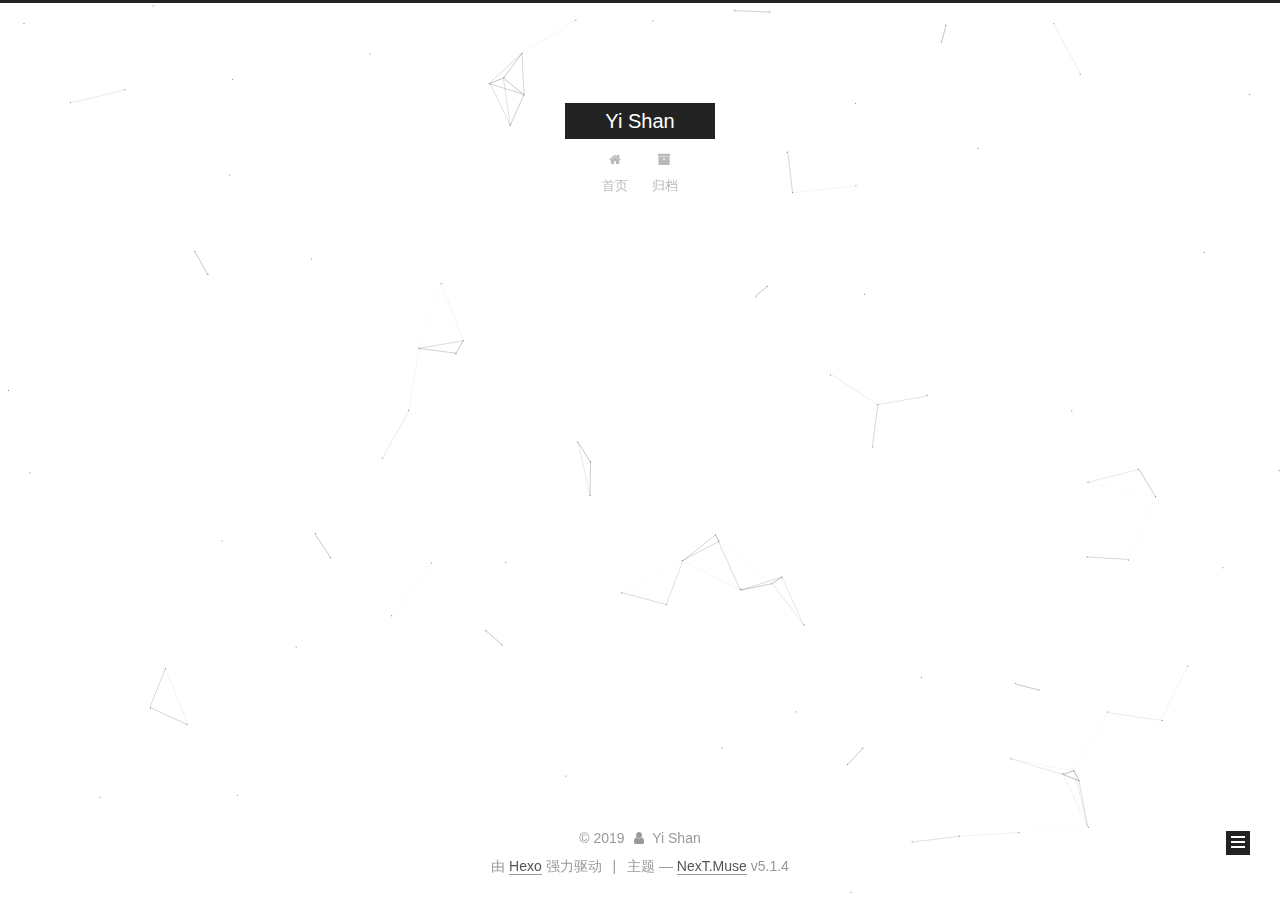
<file: categories/随记/index.html>
<!DOCTYPE html>



  


<html class="theme-next muse use-motion" lang="zh-Hans">
<head>
  <meta charset="UTF-8"/>
<meta http-equiv="X-UA-Compatible" content="IE=edge" />
<meta name="viewport" content="width=device-width, initial-scale=1, maximum-scale=1"/>
<meta name="theme-color" content="#222">









<meta http-equiv="Cache-Control" content="no-transform" />
<meta http-equiv="Cache-Control" content="no-siteapp" />
















  
  
  <link href="/lib/fancybox/source/jquery.fancybox.css?v=2.1.5" rel="stylesheet" type="text/css" />







<link href="/lib/font-awesome/css/font-awesome.min.css?v=4.6.2" rel="stylesheet" type="text/css" />

<link href="/css/main.css?v=5.1.4" rel="stylesheet" type="text/css" />


  <link rel="apple-touch-icon" sizes="180x180" href="/images/apple-touch-icon-next.png?v=5.1.4">


  <link rel="icon" type="image/png" sizes="32x32" href="/images/favicon-32x32-next.png?v=5.1.4">


  <link rel="icon" type="image/png" sizes="16x16" href="/images/favicon-16x16-next.png?v=5.1.4">


  <link rel="mask-icon" href="/images/logo.svg?v=5.1.4" color="#222">





  <meta name="keywords" content="Hexo, NexT" />










<meta property="og:type" content="website">
<meta property="og:title" content="Yi Shan">
<meta property="og:url" content="http:&#x2F;&#x2F;yoursite.com&#x2F;categories&#x2F;%E9%9A%8F%E8%AE%B0&#x2F;index.html">
<meta property="og:site_name" content="Yi Shan">
<meta property="og:locale" content="zh-Hans">
<meta name="twitter:card" content="summary">



<script type="text/javascript" id="hexo.configurations">
  var NexT = window.NexT || {};
  var CONFIG = {
    root: '/',
    scheme: 'Muse',
    version: '5.1.4',
    sidebar: {"position":"left","display":"always","offset":12,"b2t":false,"scrollpercent":false,"onmobile":false},
    fancybox: true,
    tabs: true,
    motion: {"enable":true,"async":false,"transition":{"post_block":"fadeIn","post_header":"slideDownIn","post_body":"slideDownIn","coll_header":"slideLeftIn","sidebar":"slideUpIn"}},
    duoshuo: {
      userId: '0',
      author: '博主'
    },
    algolia: {
      applicationID: '',
      apiKey: '',
      indexName: '',
      hits: {"per_page":10},
      labels: {"input_placeholder":"Search for Posts","hits_empty":"We didn't find any results for the search: ${query}","hits_stats":"${hits} results found in ${time} ms"}
    }
  };
</script>



  <link rel="canonical" href="http://yoursite.com/categories/随记/"/>





  <title>分类: 随记 | Yi Shan</title>
  








</head>

<body itemscope itemtype="http://schema.org/WebPage" lang="zh-Hans">

  
  
    
  

  <div class="container sidebar-position-left ">
    <div class="headband"></div>

    <header id="header" class="header" itemscope itemtype="http://schema.org/WPHeader">
      <div class="header-inner"><div class="site-brand-wrapper">
  <div class="site-meta ">
    

    <div class="custom-logo-site-title">
      <a href="/"  class="brand" rel="start">
        <span class="logo-line-before"><i></i></span>
        <span class="site-title">Yi Shan</span>
        <span class="logo-line-after"><i></i></span>
      </a>
    </div>
      
        <p class="site-subtitle"></p>
      
  </div>

  <div class="site-nav-toggle">
    <button>
      <span class="btn-bar"></span>
      <span class="btn-bar"></span>
      <span class="btn-bar"></span>
    </button>
  </div>
</div>

<nav class="site-nav">
  

  
    <ul id="menu" class="menu">
      
        
        <li class="menu-item menu-item-home">
          <a href="/%20" rel="section">
            
              <i class="menu-item-icon fa fa-fw fa-home"></i> <br />
            
            首页
          </a>
        </li>
      
        
        <li class="menu-item menu-item-archives">
          <a href="/archives/%20" rel="section">
            
              <i class="menu-item-icon fa fa-fw fa-archive"></i> <br />
            
            归档
          </a>
        </li>
      

      
    </ul>
  

  
</nav>



 </div>
    </header>

    <main id="main" class="main">
      <div class="main-inner">
        <div class="content-wrap">
          <div id="content" class="content">
            

  
  
  
  <div class="post-block category">

    <div id="posts" class="posts-collapse">
      <div class="collection-title">
        <h1>随记<small>分类</small>
        </h1>
      </div>

      
        

  <article class="post post-type-normal" itemscope itemtype="http://schema.org/Article">
    <header class="post-header">

      <h2 class="post-title">
        
            <a class="post-title-link" href="/2019/11/15/WhatDoIwant/" itemprop="url">
              
                <span itemprop="name">申请季焦虑的碎碎念</span>
              
            </a>
        
      </h2>

      <div class="post-meta">
        <time class="post-time" itemprop="dateCreated"
              datetime="2019-11-15T11:54:21-08:00"
              content="2019-11-15" >
          11-15
        </time>
      </div>

    </header>
  </article>


      
        

  <article class="post post-type-normal" itemscope itemtype="http://schema.org/Article">
    <header class="post-header">

      <h2 class="post-title">
        
            <a class="post-title-link" href="/2019/11/14/HelloWorld/" itemprop="url">
              
                <span itemprop="name">Hello World</span>
              
            </a>
        
      </h2>

      <div class="post-meta">
        <time class="post-time" itemprop="dateCreated"
              datetime="2019-11-14T20:50:45-08:00"
              content="2019-11-14" >
          11-14
        </time>
      </div>

    </header>
  </article>


      
    </div>

  </div>
  
  
  

  



          </div>
          


          

        </div>
        
          
  
  <div class="sidebar-toggle">
    <div class="sidebar-toggle-line-wrap">
      <span class="sidebar-toggle-line sidebar-toggle-line-first"></span>
      <span class="sidebar-toggle-line sidebar-toggle-line-middle"></span>
      <span class="sidebar-toggle-line sidebar-toggle-line-last"></span>
    </div>
  </div>

  <aside id="sidebar" class="sidebar">
    
    <div class="sidebar-inner">

      

      

      <section class="site-overview-wrap sidebar-panel sidebar-panel-active">
        <div class="site-overview">
          <div class="site-author motion-element" itemprop="author" itemscope itemtype="http://schema.org/Person">
            
              <img class="site-author-image" itemprop="image"
                src="/uploads/avatar.png"
                alt="Yi Shan" />
            
              <p class="site-author-name" itemprop="name">Yi Shan</p>
              <p class="site-description motion-element" itemprop="description"></p>
          </div>

          <nav class="site-state motion-element">

            
              <div class="site-state-item site-state-posts">
              
                <a href="/archives/%20%7C%7C%20archive">
              
                  <span class="site-state-item-count">3</span>
                  <span class="site-state-item-name">日志</span>
                </a>
              </div>
            

            
              
              
              <div class="site-state-item site-state-categories">
                
                  <span class="site-state-item-count">2</span>
                  <span class="site-state-item-name">分类</span>
                
              </div>
            

            

          </nav>

          

          
            <div class="links-of-author motion-element">
                
                  <span class="links-of-author-item">
                    <a href="mailto:shanyi1001@gmail.com" target="_blank" title="E-Mail">
                      
                        <i class="fa fa-fw fa-envelope"></i>E-Mail</a>
                  </span>
                
                  <span class="links-of-author-item">
                    <a href="https://www.weibo.com/u/6050326543" target="_blank" title="Weibo">
                      
                        <i class="fa fa-fw fa-globe"></i>Weibo</a>
                  </span>
                
            </div>
          

          
          

          
          

          

        </div>
      </section>

      

      

    </div>
  </aside>


        
      </div>
    </main>

    <footer id="footer" class="footer">
      <div class="footer-inner">
        <div class="copyright">&copy; <span itemprop="copyrightYear">2019</span>
  <span class="with-love">
    <i class="fa fa-user"></i>
  </span>
  <span class="author" itemprop="copyrightHolder">Yi Shan</span>

  
</div>


  <div class="powered-by">由 <a class="theme-link" target="_blank" href="https://hexo.io">Hexo</a> 强力驱动</div>



  <span class="post-meta-divider">|</span>



  <div class="theme-info">主题 &mdash; <a class="theme-link" target="_blank" href="https://github.com/iissnan/hexo-theme-next">NexT.Muse</a> v5.1.4</div>




        







        
      </div>
    </footer>

    
      <div class="back-to-top">
        <i class="fa fa-arrow-up"></i>
        
      </div>
    

    

  </div>

  

<script type="text/javascript">
  if (Object.prototype.toString.call(window.Promise) !== '[object Function]') {
    window.Promise = null;
  }
</script>









  


  











  
  
    <script type="text/javascript" src="/lib/jquery/index.js?v=2.1.3"></script>
  

  
  
    <script type="text/javascript" src="/lib/fastclick/lib/fastclick.min.js?v=1.0.6"></script>
  

  
  
    <script type="text/javascript" src="/lib/jquery_lazyload/jquery.lazyload.js?v=1.9.7"></script>
  

  
  
    <script type="text/javascript" src="/lib/velocity/velocity.min.js?v=1.2.1"></script>
  

  
  
    <script type="text/javascript" src="/lib/velocity/velocity.ui.min.js?v=1.2.1"></script>
  

  
  
    <script type="text/javascript" src="/lib/fancybox/source/jquery.fancybox.pack.js?v=2.1.5"></script>
  

  
  
    <script type="text/javascript" src="/lib/canvas-nest/canvas-nest.min.js"></script>
  


  


  <script type="text/javascript" src="/js/src/utils.js?v=5.1.4"></script>

  <script type="text/javascript" src="/js/src/motion.js?v=5.1.4"></script>



  
  

  

  


  <script type="text/javascript" src="/js/src/bootstrap.js?v=5.1.4"></script>



  


  




	





  





  












  





  

  

  

  
  

  

  

  

</body>
</html>
</file>
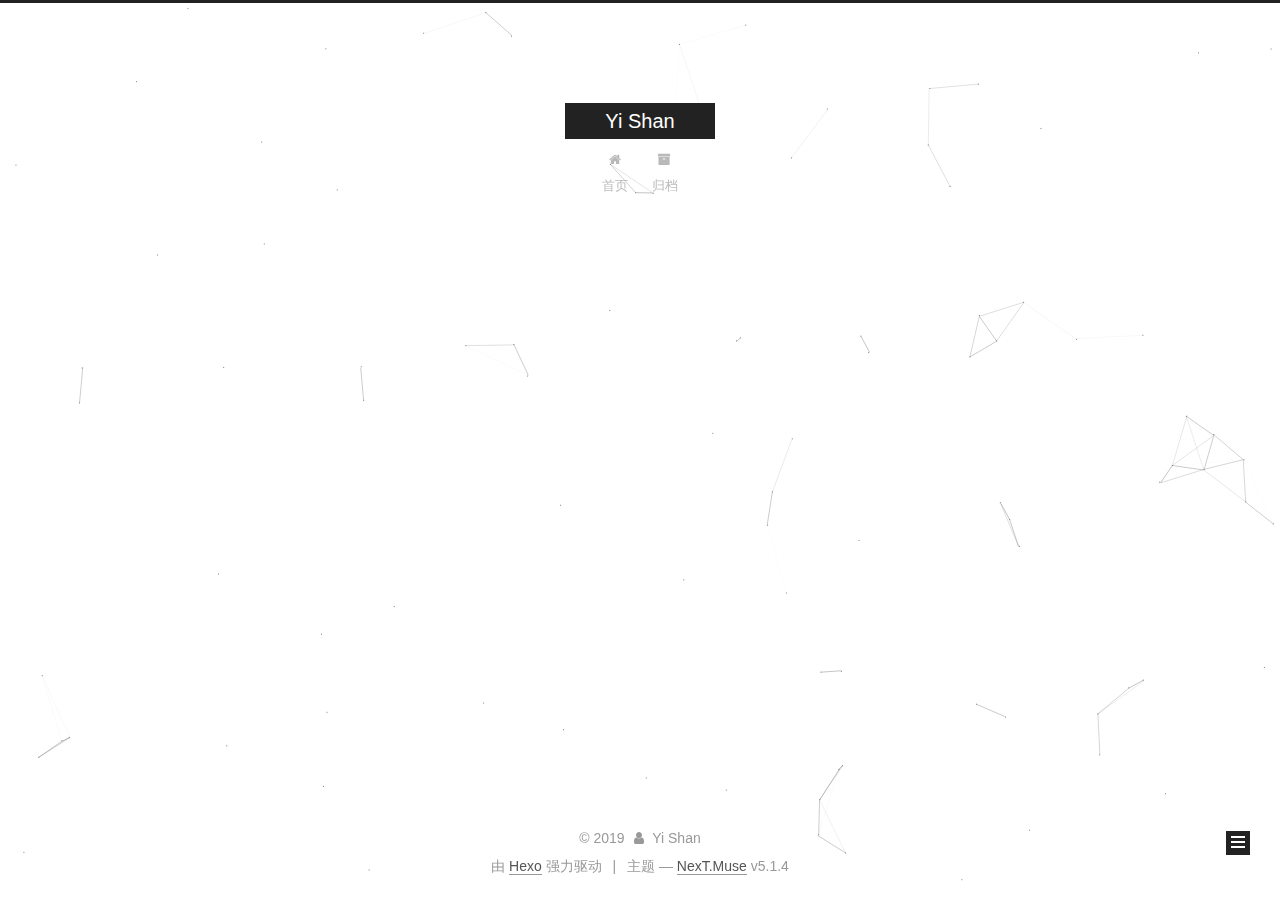
<file: archives/2019/11/index.html>
<!DOCTYPE html>



  


<html class="theme-next muse use-motion" lang="zh-Hans">
<head>
  <meta charset="UTF-8"/>
<meta http-equiv="X-UA-Compatible" content="IE=edge" />
<meta name="viewport" content="width=device-width, initial-scale=1, maximum-scale=1"/>
<meta name="theme-color" content="#222">









<meta http-equiv="Cache-Control" content="no-transform" />
<meta http-equiv="Cache-Control" content="no-siteapp" />
















  
  
  <link href="/lib/fancybox/source/jquery.fancybox.css?v=2.1.5" rel="stylesheet" type="text/css" />







<link href="/lib/font-awesome/css/font-awesome.min.css?v=4.6.2" rel="stylesheet" type="text/css" />

<link href="/css/main.css?v=5.1.4" rel="stylesheet" type="text/css" />


  <link rel="apple-touch-icon" sizes="180x180" href="/images/apple-touch-icon-next.png?v=5.1.4">


  <link rel="icon" type="image/png" sizes="32x32" href="/images/favicon-32x32-next.png?v=5.1.4">


  <link rel="icon" type="image/png" sizes="16x16" href="/images/favicon-16x16-next.png?v=5.1.4">


  <link rel="mask-icon" href="/images/logo.svg?v=5.1.4" color="#222">





  <meta name="keywords" content="Hexo, NexT" />










<meta property="og:type" content="website">
<meta property="og:title" content="Yi Shan">
<meta property="og:url" content="http:&#x2F;&#x2F;yoursite.com&#x2F;archives&#x2F;2019&#x2F;11&#x2F;index.html">
<meta property="og:site_name" content="Yi Shan">
<meta property="og:locale" content="zh-Hans">
<meta name="twitter:card" content="summary">



<script type="text/javascript" id="hexo.configurations">
  var NexT = window.NexT || {};
  var CONFIG = {
    root: '/',
    scheme: 'Muse',
    version: '5.1.4',
    sidebar: {"position":"left","display":"always","offset":12,"b2t":false,"scrollpercent":false,"onmobile":false},
    fancybox: true,
    tabs: true,
    motion: {"enable":true,"async":false,"transition":{"post_block":"fadeIn","post_header":"slideDownIn","post_body":"slideDownIn","coll_header":"slideLeftIn","sidebar":"slideUpIn"}},
    duoshuo: {
      userId: '0',
      author: '博主'
    },
    algolia: {
      applicationID: '',
      apiKey: '',
      indexName: '',
      hits: {"per_page":10},
      labels: {"input_placeholder":"Search for Posts","hits_empty":"We didn't find any results for the search: ${query}","hits_stats":"${hits} results found in ${time} ms"}
    }
  };
</script>



  <link rel="canonical" href="http://yoursite.com/archives/2019/11/"/>





  <title>归档 | Yi Shan</title>
  








</head>

<body itemscope itemtype="http://schema.org/WebPage" lang="zh-Hans">

  
  
    
  

  <div class="container sidebar-position-left page-archive">
    <div class="headband"></div>

    <header id="header" class="header" itemscope itemtype="http://schema.org/WPHeader">
      <div class="header-inner"><div class="site-brand-wrapper">
  <div class="site-meta ">
    

    <div class="custom-logo-site-title">
      <a href="/"  class="brand" rel="start">
        <span class="logo-line-before"><i></i></span>
        <span class="site-title">Yi Shan</span>
        <span class="logo-line-after"><i></i></span>
      </a>
    </div>
      
        <p class="site-subtitle"></p>
      
  </div>

  <div class="site-nav-toggle">
    <button>
      <span class="btn-bar"></span>
      <span class="btn-bar"></span>
      <span class="btn-bar"></span>
    </button>
  </div>
</div>

<nav class="site-nav">
  

  
    <ul id="menu" class="menu">
      
        
        <li class="menu-item menu-item-home">
          <a href="/%20" rel="section">
            
              <i class="menu-item-icon fa fa-fw fa-home"></i> <br />
            
            首页
          </a>
        </li>
      
        
        <li class="menu-item menu-item-archives">
          <a href="/archives/%20" rel="section">
            
              <i class="menu-item-icon fa fa-fw fa-archive"></i> <br />
            
            归档
          </a>
        </li>
      

      
    </ul>
  

  
</nav>



 </div>
    </header>

    <main id="main" class="main">
      <div class="main-inner">
        <div class="content-wrap">
          <div id="content" class="content">
            

  
  
  
  <div class="post-block archive">
    <div id="posts" class="posts-collapse">
      <span class="archive-move-on"></span>

      <span class="archive-page-counter">
        
        
        
          
        
        嗯..! 目前共计 1 篇日志。 继续努力。
      </span>

      

        
        
        

        
          
          <div class="collection-title">
            <h1 class="archive-year" id="archive-year-2019">2019</h1>
          </div>
        
        

        

  <article class="post post-type-normal" itemscope itemtype="http://schema.org/Article">
    <header class="post-header">

      <h2 class="post-title">
        
            <a class="post-title-link" href="/2019/11/14/HelloWorld/" itemprop="url">
              
                <span itemprop="name">HelloWorld</span>
              
            </a>
        
      </h2>

      <div class="post-meta">
        <time class="post-time" itemprop="dateCreated"
              datetime="2019-11-14T20:50:45-08:00"
              content="2019-11-14" >
          11-14
        </time>
      </div>

    </header>
  </article>



      

    </div>
  </div>
  
  
  

  



          </div>
          


          

        </div>
        
          
  
  <div class="sidebar-toggle">
    <div class="sidebar-toggle-line-wrap">
      <span class="sidebar-toggle-line sidebar-toggle-line-first"></span>
      <span class="sidebar-toggle-line sidebar-toggle-line-middle"></span>
      <span class="sidebar-toggle-line sidebar-toggle-line-last"></span>
    </div>
  </div>

  <aside id="sidebar" class="sidebar">
    
    <div class="sidebar-inner">

      

      

      <section class="site-overview-wrap sidebar-panel sidebar-panel-active">
        <div class="site-overview">
          <div class="site-author motion-element" itemprop="author" itemscope itemtype="http://schema.org/Person">
            
              <img class="site-author-image" itemprop="image"
                src="/uploads/avatar.png"
                alt="Yi Shan" />
            
              <p class="site-author-name" itemprop="name">Yi Shan</p>
              <p class="site-description motion-element" itemprop="description"></p>
          </div>

          <nav class="site-state motion-element">

            
              <div class="site-state-item site-state-posts">
              
                <a href="/archives/%20%7C%7C%20archive">
              
                  <span class="site-state-item-count">1</span>
                  <span class="site-state-item-name">日志</span>
                </a>
              </div>
            

            

            

          </nav>

          

          
            <div class="links-of-author motion-element">
                
                  <span class="links-of-author-item">
                    <a href="mailto:shanyi1001@gmail.com" target="_blank" title="E-Mail">
                      
                        <i class="fa fa-fw fa-envelope"></i>E-Mail</a>
                  </span>
                
                  <span class="links-of-author-item">
                    <a href="https://www.weibo.com/u/6050326543" target="_blank" title="Weibo">
                      
                        <i class="fa fa-fw fa-globe"></i>Weibo</a>
                  </span>
                
            </div>
          

          
          

          
          

          

        </div>
      </section>

      

      

    </div>
  </aside>


        
      </div>
    </main>

    <footer id="footer" class="footer">
      <div class="footer-inner">
        <div class="copyright">&copy; <span itemprop="copyrightYear">2019</span>
  <span class="with-love">
    <i class="fa fa-user"></i>
  </span>
  <span class="author" itemprop="copyrightHolder">Yi Shan</span>

  
</div>


  <div class="powered-by">由 <a class="theme-link" target="_blank" href="https://hexo.io">Hexo</a> 强力驱动</div>



  <span class="post-meta-divider">|</span>



  <div class="theme-info">主题 &mdash; <a class="theme-link" target="_blank" href="https://github.com/iissnan/hexo-theme-next">NexT.Muse</a> v5.1.4</div>




        







        
      </div>
    </footer>

    
      <div class="back-to-top">
        <i class="fa fa-arrow-up"></i>
        
      </div>
    

    

  </div>

  

<script type="text/javascript">
  if (Object.prototype.toString.call(window.Promise) !== '[object Function]') {
    window.Promise = null;
  }
</script>









  


  











  
  
    <script type="text/javascript" src="/lib/jquery/index.js?v=2.1.3"></script>
  

  
  
    <script type="text/javascript" src="/lib/fastclick/lib/fastclick.min.js?v=1.0.6"></script>
  

  
  
    <script type="text/javascript" src="/lib/jquery_lazyload/jquery.lazyload.js?v=1.9.7"></script>
  

  
  
    <script type="text/javascript" src="/lib/velocity/velocity.min.js?v=1.2.1"></script>
  

  
  
    <script type="text/javascript" src="/lib/velocity/velocity.ui.min.js?v=1.2.1"></script>
  

  
  
    <script type="text/javascript" src="/lib/fancybox/source/jquery.fancybox.pack.js?v=2.1.5"></script>
  

  
  
    <script type="text/javascript" src="/lib/canvas-nest/canvas-nest.min.js"></script>
  


  


  <script type="text/javascript" src="/js/src/utils.js?v=5.1.4"></script>

  <script type="text/javascript" src="/js/src/motion.js?v=5.1.4"></script>



  
  

  

  


  <script type="text/javascript" src="/js/src/bootstrap.js?v=5.1.4"></script>



  


  




	





  





  












  





  

  

  

  
  

  

  

  

</body>
</html>
</file>
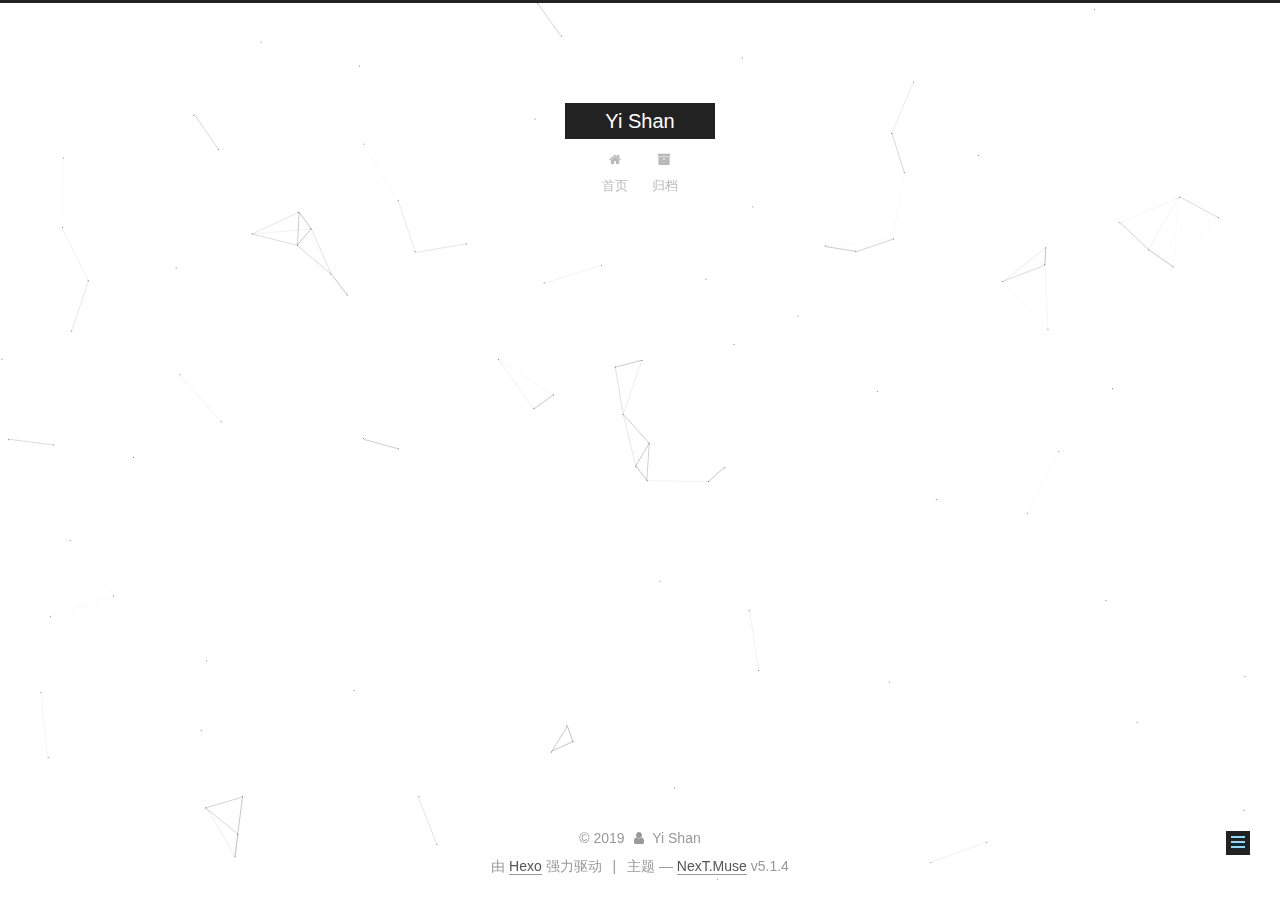
<file: 2019/11/14/HelloWorld/index.html>
<!DOCTYPE html>



  


<html class="theme-next muse use-motion" lang="zh-Hans">
<head>
  <meta charset="UTF-8"/>
<meta http-equiv="X-UA-Compatible" content="IE=edge" />
<meta name="viewport" content="width=device-width, initial-scale=1, maximum-scale=1"/>
<meta name="theme-color" content="#222">









<meta http-equiv="Cache-Control" content="no-transform" />
<meta http-equiv="Cache-Control" content="no-siteapp" />
















  
  
  <link href="/lib/fancybox/source/jquery.fancybox.css?v=2.1.5" rel="stylesheet" type="text/css" />







<link href="/lib/font-awesome/css/font-awesome.min.css?v=4.6.2" rel="stylesheet" type="text/css" />

<link href="/css/main.css?v=5.1.4" rel="stylesheet" type="text/css" />


  <link rel="apple-touch-icon" sizes="180x180" href="/images/apple-touch-icon-next.png?v=5.1.4">


  <link rel="icon" type="image/png" sizes="32x32" href="/images/favicon-32x32-next.png?v=5.1.4">


  <link rel="icon" type="image/png" sizes="16x16" href="/images/favicon-16x16-next.png?v=5.1.4">


  <link rel="mask-icon" href="/images/logo.svg?v=5.1.4" color="#222">





  <meta name="keywords" content="Hexo, NexT" />










<meta name="description" content="A girl major in chemistry is now having her own website.How excited she is!Here will be a new world for her.">
<meta property="og:type" content="article">
<meta property="og:title" content="HelloWorld">
<meta property="og:url" content="http:&#x2F;&#x2F;yoursite.com&#x2F;2019&#x2F;11&#x2F;14&#x2F;HelloWorld&#x2F;index.html">
<meta property="og:site_name" content="Yi Shan">
<meta property="og:description" content="A girl major in chemistry is now having her own website.How excited she is!Here will be a new world for her.">
<meta property="og:locale" content="zh-Hans">
<meta property="og:updated_time" content="2019-11-15T04:50:45.557Z">
<meta name="twitter:card" content="summary">



<script type="text/javascript" id="hexo.configurations">
  var NexT = window.NexT || {};
  var CONFIG = {
    root: '/',
    scheme: 'Muse',
    version: '5.1.4',
    sidebar: {"position":"left","display":"always","offset":12,"b2t":false,"scrollpercent":false,"onmobile":false},
    fancybox: true,
    tabs: true,
    motion: {"enable":true,"async":false,"transition":{"post_block":"fadeIn","post_header":"slideDownIn","post_body":"slideDownIn","coll_header":"slideLeftIn","sidebar":"slideUpIn"}},
    duoshuo: {
      userId: '0',
      author: '博主'
    },
    algolia: {
      applicationID: '',
      apiKey: '',
      indexName: '',
      hits: {"per_page":10},
      labels: {"input_placeholder":"Search for Posts","hits_empty":"We didn't find any results for the search: ${query}","hits_stats":"${hits} results found in ${time} ms"}
    }
  };
</script>



  <link rel="canonical" href="http://yoursite.com/2019/11/14/HelloWorld/"/>





  <title>HelloWorld | Yi Shan</title>
  








</head>

<body itemscope itemtype="http://schema.org/WebPage" lang="zh-Hans">

  
  
    
  

  <div class="container sidebar-position-left page-post-detail">
    <div class="headband"></div>

    <header id="header" class="header" itemscope itemtype="http://schema.org/WPHeader">
      <div class="header-inner"><div class="site-brand-wrapper">
  <div class="site-meta ">
    

    <div class="custom-logo-site-title">
      <a href="/"  class="brand" rel="start">
        <span class="logo-line-before"><i></i></span>
        <span class="site-title">Yi Shan</span>
        <span class="logo-line-after"><i></i></span>
      </a>
    </div>
      
        <p class="site-subtitle"></p>
      
  </div>

  <div class="site-nav-toggle">
    <button>
      <span class="btn-bar"></span>
      <span class="btn-bar"></span>
      <span class="btn-bar"></span>
    </button>
  </div>
</div>

<nav class="site-nav">
  

  
    <ul id="menu" class="menu">
      
        
        <li class="menu-item menu-item-home">
          <a href="/%20" rel="section">
            
              <i class="menu-item-icon fa fa-fw fa-home"></i> <br />
            
            首页
          </a>
        </li>
      
        
        <li class="menu-item menu-item-archives">
          <a href="/archives/%20" rel="section">
            
              <i class="menu-item-icon fa fa-fw fa-archive"></i> <br />
            
            归档
          </a>
        </li>
      

      
    </ul>
  

  
</nav>



 </div>
    </header>

    <main id="main" class="main">
      <div class="main-inner">
        <div class="content-wrap">
          <div id="content" class="content">
            

  <div id="posts" class="posts-expand">
    

  

  
  
  

  <article class="post post-type-normal" itemscope itemtype="http://schema.org/Article">
  
  
  
  <div class="post-block">
    <link itemprop="mainEntityOfPage" href="http://yoursite.com/2019/11/14/HelloWorld/">

    <span hidden itemprop="author" itemscope itemtype="http://schema.org/Person">
      <meta itemprop="name" content="Yi Shan">
      <meta itemprop="description" content="">
      <meta itemprop="image" content="/uploads/avatar.png">
    </span>

    <span hidden itemprop="publisher" itemscope itemtype="http://schema.org/Organization">
      <meta itemprop="name" content="Yi Shan">
    </span>

    
      <header class="post-header">

        
        
          <h1 class="post-title" itemprop="name headline">HelloWorld</h1>
        

        <div class="post-meta">
          <span class="post-time">
            
              <span class="post-meta-item-icon">
                <i class="fa fa-calendar-o"></i>
              </span>
              
                <span class="post-meta-item-text">发表于</span>
              
              <time title="创建于" itemprop="dateCreated datePublished" datetime="2019-11-14T20:50:45-08:00">
                2019-11-14
              </time>
            

            

            
          </span>

          

          
            
          

          
          

          

          

          

        </div>
      </header>
    

    
    
    
    <div class="post-body" itemprop="articleBody">

      
      

      
        <p>A girl major in chemistry is now having her own website.<br>How excited she is!<br>Here will be a new world for her.</p>

      
    </div>
    
    
    

    

    

    

    <footer class="post-footer">
      

      
      
      

      
        <div class="post-nav">
          <div class="post-nav-next post-nav-item">
            
          </div>

          <span class="post-nav-divider"></span>

          <div class="post-nav-prev post-nav-item">
            
              <a href="/2019/11/15/WhatDoIwant/" rel="prev" title="申请季焦虑的碎碎念">
                申请季焦虑的碎碎念 <i class="fa fa-chevron-right"></i>
              </a>
            
          </div>
        </div>
      

      
      
    </footer>
  </div>
  
  
  
  </article>



    <div class="post-spread">
      
    </div>
  </div>


          </div>
          


          

  



        </div>
        
          
  
  <div class="sidebar-toggle">
    <div class="sidebar-toggle-line-wrap">
      <span class="sidebar-toggle-line sidebar-toggle-line-first"></span>
      <span class="sidebar-toggle-line sidebar-toggle-line-middle"></span>
      <span class="sidebar-toggle-line sidebar-toggle-line-last"></span>
    </div>
  </div>

  <aside id="sidebar" class="sidebar">
    
    <div class="sidebar-inner">

      

      

      <section class="site-overview-wrap sidebar-panel sidebar-panel-active">
        <div class="site-overview">
          <div class="site-author motion-element" itemprop="author" itemscope itemtype="http://schema.org/Person">
            
              <img class="site-author-image" itemprop="image"
                src="/uploads/avatar.png"
                alt="Yi Shan" />
            
              <p class="site-author-name" itemprop="name">Yi Shan</p>
              <p class="site-description motion-element" itemprop="description"></p>
          </div>

          <nav class="site-state motion-element">

            
              <div class="site-state-item site-state-posts">
              
                <a href="/archives/%20%7C%7C%20archive">
              
                  <span class="site-state-item-count">2</span>
                  <span class="site-state-item-name">日志</span>
                </a>
              </div>
            

            

            

          </nav>

          

          
            <div class="links-of-author motion-element">
                
                  <span class="links-of-author-item">
                    <a href="mailto:shanyi1001@gmail.com" target="_blank" title="E-Mail">
                      
                        <i class="fa fa-fw fa-envelope"></i>E-Mail</a>
                  </span>
                
                  <span class="links-of-author-item">
                    <a href="https://www.weibo.com/u/6050326543" target="_blank" title="Weibo">
                      
                        <i class="fa fa-fw fa-globe"></i>Weibo</a>
                  </span>
                
            </div>
          

          
          

          
          

          

        </div>
      </section>

      

      

    </div>
  </aside>


        
      </div>
    </main>

    <footer id="footer" class="footer">
      <div class="footer-inner">
        <div class="copyright">&copy; <span itemprop="copyrightYear">2019</span>
  <span class="with-love">
    <i class="fa fa-user"></i>
  </span>
  <span class="author" itemprop="copyrightHolder">Yi Shan</span>

  
</div>


  <div class="powered-by">由 <a class="theme-link" target="_blank" href="https://hexo.io">Hexo</a> 强力驱动</div>



  <span class="post-meta-divider">|</span>



  <div class="theme-info">主题 &mdash; <a class="theme-link" target="_blank" href="https://github.com/iissnan/hexo-theme-next">NexT.Muse</a> v5.1.4</div>




        







        
      </div>
    </footer>

    
      <div class="back-to-top">
        <i class="fa fa-arrow-up"></i>
        
      </div>
    

    

  </div>

  

<script type="text/javascript">
  if (Object.prototype.toString.call(window.Promise) !== '[object Function]') {
    window.Promise = null;
  }
</script>









  


  











  
  
    <script type="text/javascript" src="/lib/jquery/index.js?v=2.1.3"></script>
  

  
  
    <script type="text/javascript" src="/lib/fastclick/lib/fastclick.min.js?v=1.0.6"></script>
  

  
  
    <script type="text/javascript" src="/lib/jquery_lazyload/jquery.lazyload.js?v=1.9.7"></script>
  

  
  
    <script type="text/javascript" src="/lib/velocity/velocity.min.js?v=1.2.1"></script>
  

  
  
    <script type="text/javascript" src="/lib/velocity/velocity.ui.min.js?v=1.2.1"></script>
  

  
  
    <script type="text/javascript" src="/lib/fancybox/source/jquery.fancybox.pack.js?v=2.1.5"></script>
  

  
  
    <script type="text/javascript" src="/lib/canvas-nest/canvas-nest.min.js"></script>
  


  


  <script type="text/javascript" src="/js/src/utils.js?v=5.1.4"></script>

  <script type="text/javascript" src="/js/src/motion.js?v=5.1.4"></script>



  
  

  
  <script type="text/javascript" src="/js/src/scrollspy.js?v=5.1.4"></script>
<script type="text/javascript" src="/js/src/post-details.js?v=5.1.4"></script>



  


  <script type="text/javascript" src="/js/src/bootstrap.js?v=5.1.4"></script>



  


  




	





  





  












  





  

  

  

  
  

  

  

  

</body>
</html>
</file>
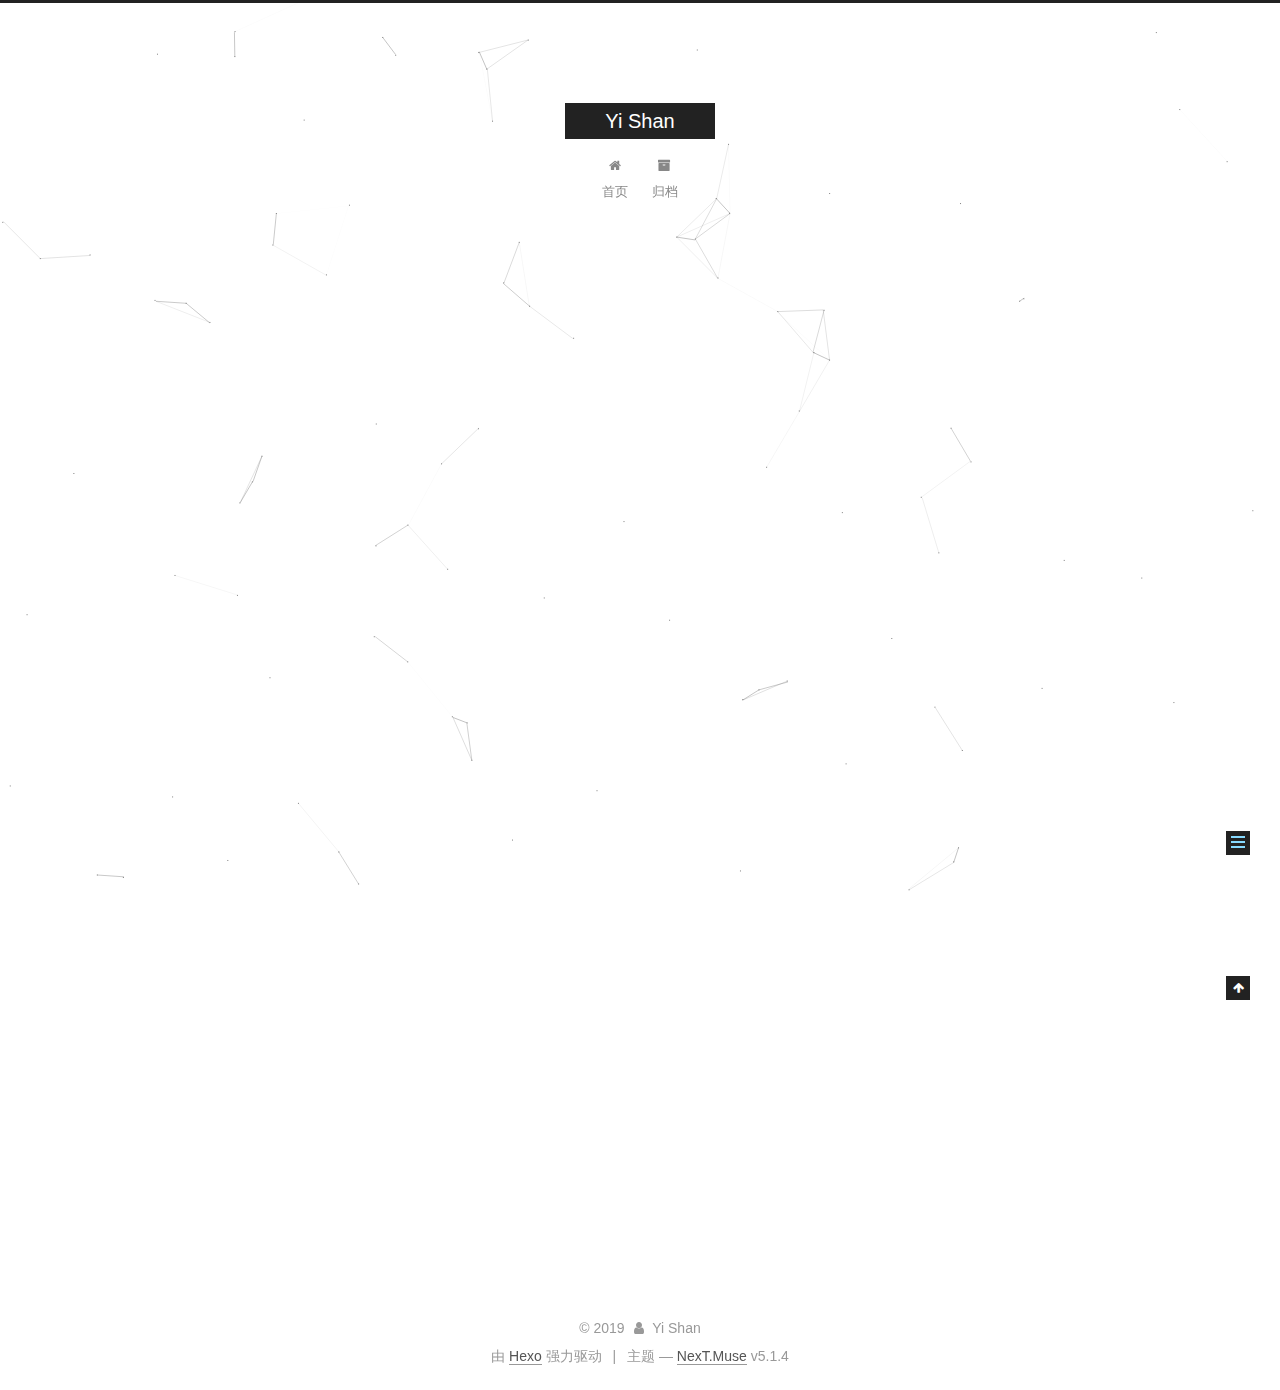
<file: 2019/11/15/WhatDoIwant/index.html>
<!DOCTYPE html>



  


<html class="theme-next muse use-motion" lang="zh-Hans">
<head>
  <meta charset="UTF-8"/>
<meta http-equiv="X-UA-Compatible" content="IE=edge" />
<meta name="viewport" content="width=device-width, initial-scale=1, maximum-scale=1"/>
<meta name="theme-color" content="#222">









<meta http-equiv="Cache-Control" content="no-transform" />
<meta http-equiv="Cache-Control" content="no-siteapp" />
















  
  
  <link href="/lib/fancybox/source/jquery.fancybox.css?v=2.1.5" rel="stylesheet" type="text/css" />







<link href="/lib/font-awesome/css/font-awesome.min.css?v=4.6.2" rel="stylesheet" type="text/css" />

<link href="/css/main.css?v=5.1.4" rel="stylesheet" type="text/css" />


  <link rel="apple-touch-icon" sizes="180x180" href="/images/apple-touch-icon-next.png?v=5.1.4">


  <link rel="icon" type="image/png" sizes="32x32" href="/images/favicon-32x32-next.png?v=5.1.4">


  <link rel="icon" type="image/png" sizes="16x16" href="/images/favicon-16x16-next.png?v=5.1.4">


  <link rel="mask-icon" href="/images/logo.svg?v=5.1.4" color="#222">





  <meta name="keywords" content="Hexo, NexT" />










<meta name="description" content="最近感到焦虑，其实是因为未来的不确定性以及我现在能做的太少。读书，考试，是世界上最简单最幸福的事了。不是因为读书和考试有多有趣，而是因为，只要你付出了时间和精力，成绩会给你反馈。而现在申请季，不知道朝什么方向努力才会有回报。 我是一个功利心很强的人，做什么事都希望有反馈，带来快乐也算是一种反馈吧。喜欢做饭。做饭比外面吃可便宜太多了。短短半小时，就可以吃到香喷喷的馋掉隔壁小孩的热菜。喜欢健身，如果馋">
<meta property="og:type" content="article">
<meta property="og:title" content="申请季焦虑的碎碎念">
<meta property="og:url" content="http:&#x2F;&#x2F;yoursite.com&#x2F;2019&#x2F;11&#x2F;15&#x2F;WhatDoIwant&#x2F;index.html">
<meta property="og:site_name" content="Yi Shan">
<meta property="og:description" content="最近感到焦虑，其实是因为未来的不确定性以及我现在能做的太少。读书，考试，是世界上最简单最幸福的事了。不是因为读书和考试有多有趣，而是因为，只要你付出了时间和精力，成绩会给你反馈。而现在申请季，不知道朝什么方向努力才会有回报。 我是一个功利心很强的人，做什么事都希望有反馈，带来快乐也算是一种反馈吧。喜欢做饭。做饭比外面吃可便宜太多了。短短半小时，就可以吃到香喷喷的馋掉隔壁小孩的热菜。喜欢健身，如果馋">
<meta property="og:locale" content="zh-Hans">
<meta property="og:updated_time" content="2019-11-29T02:38:45.918Z">
<meta name="twitter:card" content="summary">



<script type="text/javascript" id="hexo.configurations">
  var NexT = window.NexT || {};
  var CONFIG = {
    root: '/',
    scheme: 'Muse',
    version: '5.1.4',
    sidebar: {"position":"left","display":"always","offset":12,"b2t":false,"scrollpercent":false,"onmobile":false},
    fancybox: true,
    tabs: true,
    motion: {"enable":true,"async":false,"transition":{"post_block":"fadeIn","post_header":"slideDownIn","post_body":"slideDownIn","coll_header":"slideLeftIn","sidebar":"slideUpIn"}},
    duoshuo: {
      userId: '0',
      author: '博主'
    },
    algolia: {
      applicationID: '',
      apiKey: '',
      indexName: '',
      hits: {"per_page":10},
      labels: {"input_placeholder":"Search for Posts","hits_empty":"We didn't find any results for the search: ${query}","hits_stats":"${hits} results found in ${time} ms"}
    }
  };
</script>



  <link rel="canonical" href="http://yoursite.com/2019/11/15/WhatDoIwant/"/>





  <title>申请季焦虑的碎碎念 | Yi Shan</title>
  








</head>

<body itemscope itemtype="http://schema.org/WebPage" lang="zh-Hans">

  
  
    
  

  <div class="container sidebar-position-left page-post-detail">
    <div class="headband"></div>

    <header id="header" class="header" itemscope itemtype="http://schema.org/WPHeader">
      <div class="header-inner"><div class="site-brand-wrapper">
  <div class="site-meta ">
    

    <div class="custom-logo-site-title">
      <a href="/"  class="brand" rel="start">
        <span class="logo-line-before"><i></i></span>
        <span class="site-title">Yi Shan</span>
        <span class="logo-line-after"><i></i></span>
      </a>
    </div>
      
        <p class="site-subtitle"></p>
      
  </div>

  <div class="site-nav-toggle">
    <button>
      <span class="btn-bar"></span>
      <span class="btn-bar"></span>
      <span class="btn-bar"></span>
    </button>
  </div>
</div>

<nav class="site-nav">
  

  
    <ul id="menu" class="menu">
      
        
        <li class="menu-item menu-item-home">
          <a href="/%20" rel="section">
            
              <i class="menu-item-icon fa fa-fw fa-home"></i> <br />
            
            首页
          </a>
        </li>
      
        
        <li class="menu-item menu-item-archives">
          <a href="/archives/%20" rel="section">
            
              <i class="menu-item-icon fa fa-fw fa-archive"></i> <br />
            
            归档
          </a>
        </li>
      

      
    </ul>
  

  
</nav>



 </div>
    </header>

    <main id="main" class="main">
      <div class="main-inner">
        <div class="content-wrap">
          <div id="content" class="content">
            

  <div id="posts" class="posts-expand">
    

  

  
  
  

  <article class="post post-type-normal" itemscope itemtype="http://schema.org/Article">
  
  
  
  <div class="post-block">
    <link itemprop="mainEntityOfPage" href="http://yoursite.com/2019/11/15/WhatDoIwant/">

    <span hidden itemprop="author" itemscope itemtype="http://schema.org/Person">
      <meta itemprop="name" content="Yi Shan">
      <meta itemprop="description" content="">
      <meta itemprop="image" content="/uploads/avatar.png">
    </span>

    <span hidden itemprop="publisher" itemscope itemtype="http://schema.org/Organization">
      <meta itemprop="name" content="Yi Shan">
    </span>

    
      <header class="post-header">

        
        
          <h1 class="post-title" itemprop="name headline">申请季焦虑的碎碎念</h1>
        

        <div class="post-meta">
          <span class="post-time">
            
              <span class="post-meta-item-icon">
                <i class="fa fa-calendar-o"></i>
              </span>
              
                <span class="post-meta-item-text">发表于</span>
              
              <time title="创建于" itemprop="dateCreated datePublished" datetime="2019-11-15T11:54:21-08:00">
                2019-11-15
              </time>
            

            

            
          </span>

          
            <span class="post-category" >
            
              <span class="post-meta-divider">|</span>
            
              <span class="post-meta-item-icon">
                <i class="fa fa-folder-o"></i>
              </span>
              
                <span class="post-meta-item-text">分类于</span>
              
              
                <span itemprop="about" itemscope itemtype="http://schema.org/Thing">
                  <a href="/categories/%E9%9A%8F%E8%AE%B0/" itemprop="url" rel="index">
                    <span itemprop="name">随记</span>
                  </a>
                </span>

                
                
              
            </span>
          

          
            
          

          
          

          

          

          

        </div>
      </header>
    

    
    
    
    <div class="post-body" itemprop="articleBody">

      
      

      
        <p>最近感到焦虑，其实是因为未来的不确定性以及我现在能做的太少。读书，考试，是世界上最简单最幸福的事了。不是因为读书和考试有多有趣，而是因为，只要你付出了时间和精力，成绩会给你反馈。而现在申请季，不知道朝什么方向努力才会有回报。</p>
<p>我是一个功利心很强的人，做什么事都希望有反馈，带来快乐也算是一种反馈吧。喜欢做饭。做饭比外面吃可便宜太多了。短短半小时，就可以吃到香喷喷的馋掉隔壁小孩的热菜。喜欢健身，如果馋了想吃零食也是一个借口，不馋的话就可以减肥，想想拥有好身材就很开心！而且长期健身，可以提高基础代谢，也许有一天就可以变成吃不胖的体质。喜欢写点东西分享，把想说出的话说了出来，分享给愿意关心我的朋友。喜欢学习新东西，新鲜感让人充满活力，也是一种充实自己的手段吧。毕竟把一件事做精很难，但是入门一些领域却很简单。习惯了付出有回报，所以最近这种生活状态让我感到焦虑。成年人的世界也许是这样的吧！</p>
<p>不清楚自己刚刚说了些什么。申请季，之前在套瓷。看学校，看系，再看感兴趣的老师。选两三个，试图读他们的paper，再发邮件学术套瓷。这整个过程还挺累人的，可惜回复率并不是很高。最近因为某个原因，申请季暂时告一段落，但没有正式offer和很确定的答复，还是充满了担忧。除了好好准备面试，别的也没什么可做的了。</p>
<p>至于科研，这周做了两天的实验，最后因为拿错了板而失败。其实如果那天我多等一下，在实验室重新找一下失败的原因，可能就不用从头来过了。不能太过佛系呀，对自己该狠还是得狠一些的。</p>
<p>昨天早上喝了一杯红茶，下午非常困，喝了3 shot的焦玛，晚上一时兴起搭建了这个平台，十一点半才睡。今天早上七点多醒了，想到还得早点来实验室加一个反应。但最近睡得不多，心脏好累，就粘在床上。有一瞬间想，今天要不就不来了，反正明天就周末了，身体最重要。想想如果放弃的话，那可是昨天一天的工作量，不能浪费。咬咬牙，快速起床来了学校。</p>
<p>算了算了算了吧！请你不要焦虑了，先把能做的事做好，多读些书，对身边人好一点。剩下的时间，把这个网站弄得酷一些。</p>
<p>我想，今天的随笔算是写完了。</p>

      
    </div>
    
    
    

    

    

    

    <footer class="post-footer">
      

      
      
      

      
        <div class="post-nav">
          <div class="post-nav-next post-nav-item">
            
              <a href="/2019/11/14/HelloWorld/" rel="next" title="Hello World">
                <i class="fa fa-chevron-left"></i> Hello World
              </a>
            
          </div>

          <span class="post-nav-divider"></span>

          <div class="post-nav-prev post-nav-item">
            
              <a href="/2019/11/28/MurderInTheCrookedMansion/" rel="prev" title="斜屋犯罪">
                斜屋犯罪 <i class="fa fa-chevron-right"></i>
              </a>
            
          </div>
        </div>
      

      
      
    </footer>
  </div>
  
  
  
  </article>



    <div class="post-spread">
      
    </div>
  </div>


          </div>
          


          

  



        </div>
        
          
  
  <div class="sidebar-toggle">
    <div class="sidebar-toggle-line-wrap">
      <span class="sidebar-toggle-line sidebar-toggle-line-first"></span>
      <span class="sidebar-toggle-line sidebar-toggle-line-middle"></span>
      <span class="sidebar-toggle-line sidebar-toggle-line-last"></span>
    </div>
  </div>

  <aside id="sidebar" class="sidebar">
    
    <div class="sidebar-inner">

      

      

      <section class="site-overview-wrap sidebar-panel sidebar-panel-active">
        <div class="site-overview">
          <div class="site-author motion-element" itemprop="author" itemscope itemtype="http://schema.org/Person">
            
              <img class="site-author-image" itemprop="image"
                src="/uploads/avatar.png"
                alt="Yi Shan" />
            
              <p class="site-author-name" itemprop="name">Yi Shan</p>
              <p class="site-description motion-element" itemprop="description"></p>
          </div>

          <nav class="site-state motion-element">

            
              <div class="site-state-item site-state-posts">
              
                <a href="/archives/%20%7C%7C%20archive">
              
                  <span class="site-state-item-count">3</span>
                  <span class="site-state-item-name">日志</span>
                </a>
              </div>
            

            
              
              
              <div class="site-state-item site-state-categories">
                
                  <span class="site-state-item-count">2</span>
                  <span class="site-state-item-name">分类</span>
                
              </div>
            

            

          </nav>

          

          
            <div class="links-of-author motion-element">
                
                  <span class="links-of-author-item">
                    <a href="mailto:shanyi1001@gmail.com" target="_blank" title="E-Mail">
                      
                        <i class="fa fa-fw fa-envelope"></i>E-Mail</a>
                  </span>
                
                  <span class="links-of-author-item">
                    <a href="https://www.weibo.com/u/6050326543" target="_blank" title="Weibo">
                      
                        <i class="fa fa-fw fa-globe"></i>Weibo</a>
                  </span>
                
            </div>
          

          
          

          
          

          

        </div>
      </section>

      

      

    </div>
  </aside>


        
      </div>
    </main>

    <footer id="footer" class="footer">
      <div class="footer-inner">
        <div class="copyright">&copy; <span itemprop="copyrightYear">2019</span>
  <span class="with-love">
    <i class="fa fa-user"></i>
  </span>
  <span class="author" itemprop="copyrightHolder">Yi Shan</span>

  
</div>


  <div class="powered-by">由 <a class="theme-link" target="_blank" href="https://hexo.io">Hexo</a> 强力驱动</div>



  <span class="post-meta-divider">|</span>



  <div class="theme-info">主题 &mdash; <a class="theme-link" target="_blank" href="https://github.com/iissnan/hexo-theme-next">NexT.Muse</a> v5.1.4</div>




        







        
      </div>
    </footer>

    
      <div class="back-to-top">
        <i class="fa fa-arrow-up"></i>
        
      </div>
    

    

  </div>

  

<script type="text/javascript">
  if (Object.prototype.toString.call(window.Promise) !== '[object Function]') {
    window.Promise = null;
  }
</script>









  


  











  
  
    <script type="text/javascript" src="/lib/jquery/index.js?v=2.1.3"></script>
  

  
  
    <script type="text/javascript" src="/lib/fastclick/lib/fastclick.min.js?v=1.0.6"></script>
  

  
  
    <script type="text/javascript" src="/lib/jquery_lazyload/jquery.lazyload.js?v=1.9.7"></script>
  

  
  
    <script type="text/javascript" src="/lib/velocity/velocity.min.js?v=1.2.1"></script>
  

  
  
    <script type="text/javascript" src="/lib/velocity/velocity.ui.min.js?v=1.2.1"></script>
  

  
  
    <script type="text/javascript" src="/lib/fancybox/source/jquery.fancybox.pack.js?v=2.1.5"></script>
  

  
  
    <script type="text/javascript" src="/lib/canvas-nest/canvas-nest.min.js"></script>
  


  


  <script type="text/javascript" src="/js/src/utils.js?v=5.1.4"></script>

  <script type="text/javascript" src="/js/src/motion.js?v=5.1.4"></script>



  
  

  
  <script type="text/javascript" src="/js/src/scrollspy.js?v=5.1.4"></script>
<script type="text/javascript" src="/js/src/post-details.js?v=5.1.4"></script>



  


  <script type="text/javascript" src="/js/src/bootstrap.js?v=5.1.4"></script>



  


  




	





  





  












  





  

  

  

  
  

  

  

  

</body>
</html>
</file>
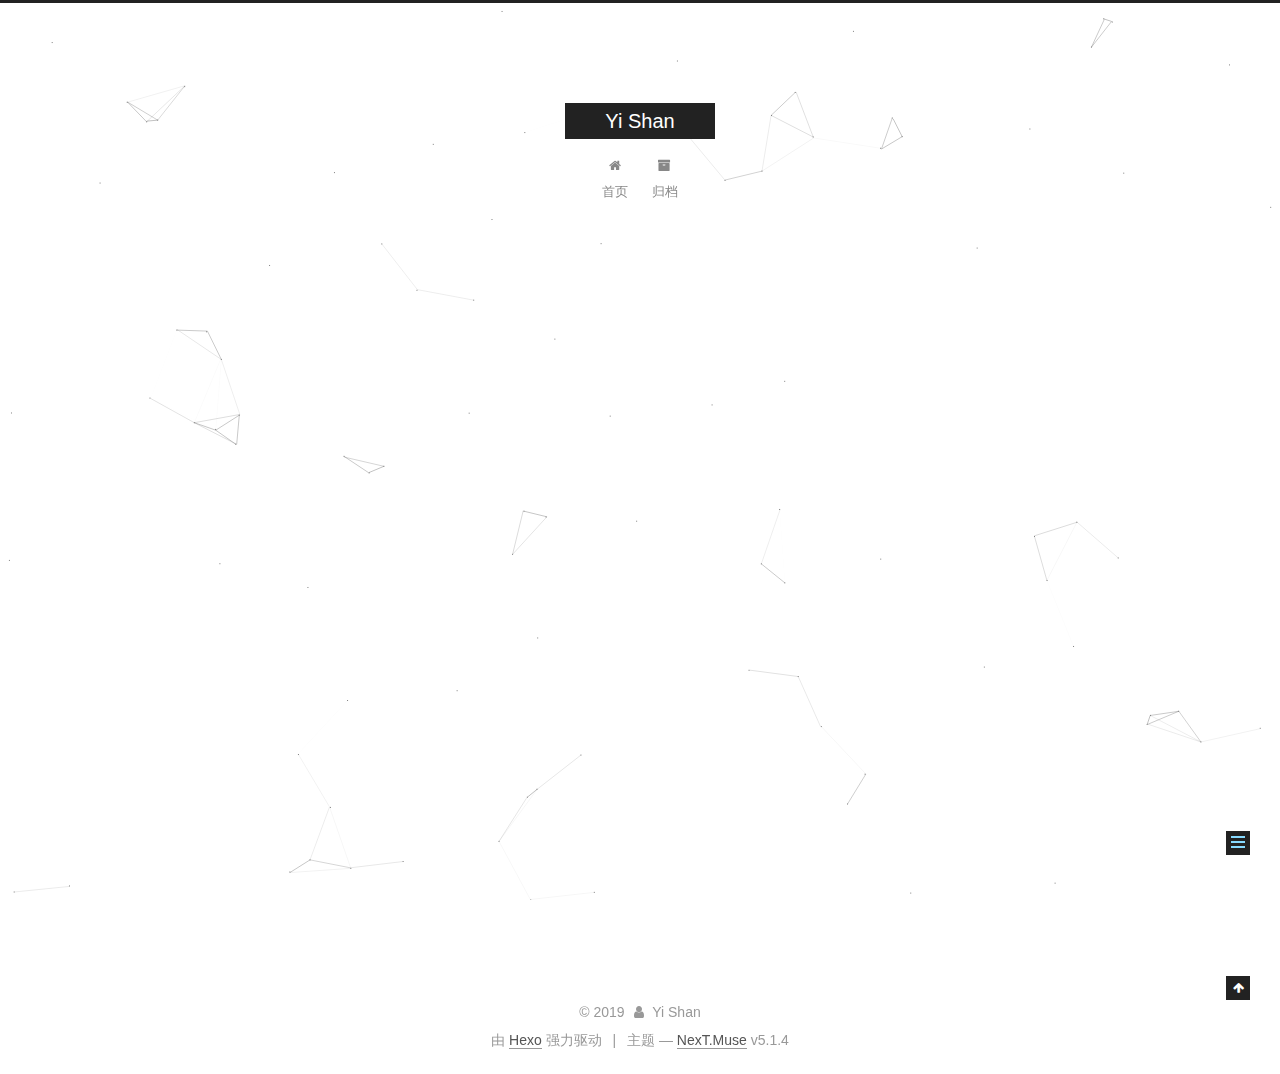
<file: 2019/11/28/MurderInTheCrookedMansion/index.html>
<!DOCTYPE html>



  


<html class="theme-next muse use-motion" lang="zh-Hans">
<head>
  <meta charset="UTF-8"/>
<meta http-equiv="X-UA-Compatible" content="IE=edge" />
<meta name="viewport" content="width=device-width, initial-scale=1, maximum-scale=1"/>
<meta name="theme-color" content="#222">









<meta http-equiv="Cache-Control" content="no-transform" />
<meta http-equiv="Cache-Control" content="no-siteapp" />
















  
  
  <link href="/lib/fancybox/source/jquery.fancybox.css?v=2.1.5" rel="stylesheet" type="text/css" />







<link href="/lib/font-awesome/css/font-awesome.min.css?v=4.6.2" rel="stylesheet" type="text/css" />

<link href="/css/main.css?v=5.1.4" rel="stylesheet" type="text/css" />


  <link rel="apple-touch-icon" sizes="180x180" href="/images/apple-touch-icon-next.png?v=5.1.4">


  <link rel="icon" type="image/png" sizes="32x32" href="/images/favicon-32x32-next.png?v=5.1.4">


  <link rel="icon" type="image/png" sizes="16x16" href="/images/favicon-16x16-next.png?v=5.1.4">


  <link rel="mask-icon" href="/images/logo.svg?v=5.1.4" color="#222">





  <meta name="keywords" content="Hexo, NexT" />










<meta name="description" content="很久没有读完一本书了。上一本没读完的书是《战争与和平》，在零散的空闲时间啃了百分之三十，终于还是放弃了。读读书，烧烧脑，可以让大脑处于活跃状态。出于这个目的，推理小说是很好的阅读材料。而《斜屋犯罪》这本书，是我很爱的公众号作为入门级推理小说推荐的。存了那份书单，放弃《战争与和平》后立马亚马逊下单。故事以一个聚会和两个“密室”凶案为背景，一点点展开。虽然在小说最前面已经介绍过每个人物，但具体各个人物">
<meta property="og:type" content="article">
<meta property="og:title" content="斜屋犯罪">
<meta property="og:url" content="http:&#x2F;&#x2F;yoursite.com&#x2F;2019&#x2F;11&#x2F;28&#x2F;MurderInTheCrookedMansion&#x2F;index.html">
<meta property="og:site_name" content="Yi Shan">
<meta property="og:description" content="很久没有读完一本书了。上一本没读完的书是《战争与和平》，在零散的空闲时间啃了百分之三十，终于还是放弃了。读读书，烧烧脑，可以让大脑处于活跃状态。出于这个目的，推理小说是很好的阅读材料。而《斜屋犯罪》这本书，是我很爱的公众号作为入门级推理小说推荐的。存了那份书单，放弃《战争与和平》后立马亚马逊下单。故事以一个聚会和两个“密室”凶案为背景，一点点展开。虽然在小说最前面已经介绍过每个人物，但具体各个人物">
<meta property="og:locale" content="zh-Hans">
<meta property="og:updated_time" content="2019-11-29T02:50:40.660Z">
<meta name="twitter:card" content="summary">



<script type="text/javascript" id="hexo.configurations">
  var NexT = window.NexT || {};
  var CONFIG = {
    root: '/',
    scheme: 'Muse',
    version: '5.1.4',
    sidebar: {"position":"left","display":"always","offset":12,"b2t":false,"scrollpercent":false,"onmobile":false},
    fancybox: true,
    tabs: true,
    motion: {"enable":true,"async":false,"transition":{"post_block":"fadeIn","post_header":"slideDownIn","post_body":"slideDownIn","coll_header":"slideLeftIn","sidebar":"slideUpIn"}},
    duoshuo: {
      userId: '0',
      author: '博主'
    },
    algolia: {
      applicationID: '',
      apiKey: '',
      indexName: '',
      hits: {"per_page":10},
      labels: {"input_placeholder":"Search for Posts","hits_empty":"We didn't find any results for the search: ${query}","hits_stats":"${hits} results found in ${time} ms"}
    }
  };
</script>



  <link rel="canonical" href="http://yoursite.com/2019/11/28/MurderInTheCrookedMansion/"/>





  <title>斜屋犯罪 | Yi Shan</title>
  








</head>

<body itemscope itemtype="http://schema.org/WebPage" lang="zh-Hans">

  
  
    
  

  <div class="container sidebar-position-left page-post-detail">
    <div class="headband"></div>

    <header id="header" class="header" itemscope itemtype="http://schema.org/WPHeader">
      <div class="header-inner"><div class="site-brand-wrapper">
  <div class="site-meta ">
    

    <div class="custom-logo-site-title">
      <a href="/"  class="brand" rel="start">
        <span class="logo-line-before"><i></i></span>
        <span class="site-title">Yi Shan</span>
        <span class="logo-line-after"><i></i></span>
      </a>
    </div>
      
        <p class="site-subtitle"></p>
      
  </div>

  <div class="site-nav-toggle">
    <button>
      <span class="btn-bar"></span>
      <span class="btn-bar"></span>
      <span class="btn-bar"></span>
    </button>
  </div>
</div>

<nav class="site-nav">
  

  
    <ul id="menu" class="menu">
      
        
        <li class="menu-item menu-item-home">
          <a href="/%20" rel="section">
            
              <i class="menu-item-icon fa fa-fw fa-home"></i> <br />
            
            首页
          </a>
        </li>
      
        
        <li class="menu-item menu-item-archives">
          <a href="/archives/%20" rel="section">
            
              <i class="menu-item-icon fa fa-fw fa-archive"></i> <br />
            
            归档
          </a>
        </li>
      

      
    </ul>
  

  
</nav>



 </div>
    </header>

    <main id="main" class="main">
      <div class="main-inner">
        <div class="content-wrap">
          <div id="content" class="content">
            

  <div id="posts" class="posts-expand">
    

  

  
  
  

  <article class="post post-type-normal" itemscope itemtype="http://schema.org/Article">
  
  
  
  <div class="post-block">
    <link itemprop="mainEntityOfPage" href="http://yoursite.com/2019/11/28/MurderInTheCrookedMansion/">

    <span hidden itemprop="author" itemscope itemtype="http://schema.org/Person">
      <meta itemprop="name" content="Yi Shan">
      <meta itemprop="description" content="">
      <meta itemprop="image" content="/uploads/avatar.png">
    </span>

    <span hidden itemprop="publisher" itemscope itemtype="http://schema.org/Organization">
      <meta itemprop="name" content="Yi Shan">
    </span>

    
      <header class="post-header">

        
        
          <h1 class="post-title" itemprop="name headline">斜屋犯罪</h1>
        

        <div class="post-meta">
          <span class="post-time">
            
              <span class="post-meta-item-icon">
                <i class="fa fa-calendar-o"></i>
              </span>
              
                <span class="post-meta-item-text">发表于</span>
              
              <time title="创建于" itemprop="dateCreated datePublished" datetime="2019-11-28T18:32:04-08:00">
                2019-11-28
              </time>
            

            

            
          </span>

          
            <span class="post-category" >
            
              <span class="post-meta-divider">|</span>
            
              <span class="post-meta-item-icon">
                <i class="fa fa-folder-o"></i>
              </span>
              
                <span class="post-meta-item-text">分类于</span>
              
              
                <span itemprop="about" itemscope itemtype="http://schema.org/Thing">
                  <a href="/categories/%E8%AF%BB%E4%B9%A6%E7%AC%94%E8%AE%B0/" itemprop="url" rel="index">
                    <span itemprop="name">读书笔记</span>
                  </a>
                </span>

                
                
              
            </span>
          

          
            
          

          
          

          

          

          

        </div>
      </header>
    

    
    
    
    <div class="post-body" itemprop="articleBody">

      
      

      
        <p>很久没有读完一本书了。上一本没读完的书是《战争与和平》，在零散的空闲时间啃了百分之三十，终于还是放弃了。<br>读读书，烧烧脑，可以让大脑处于活跃状态。出于这个目的，推理小说是很好的阅读材料。而《斜屋犯罪》这本书，是我很爱的公众号作为入门级推理小说推荐的。存了那份书单，放弃《战争与和平》后立马亚马逊下单。<br>故事以一个聚会和两个“密室”凶案为背景，一点点展开。虽然在小说最前面已经介绍过每个人物，但具体各个人物之间的牵扯是在后文才看得到的。和现实很像不是吗？表面看来大家都是朋友，实际上，谁知道呢。<br>这本书需要一些空间想象能力。而我，从初中开始解立体几何问题都喜欢用计算方法，我难以想象空间，不擅长使用几何法。这本书也是一样。解谜的关键其实在于这个建筑，感兴趣的朋友第一次读的时候就多多多多多多留心下。<br>我本来觉得，推理小说，就是根据已有的信息推测出答案。但不是的，它不是数学题。在数学题里，所有解题的条件都给了我们；而现实中的谜题，条件在哪需要自己寻找，也需要自己去甄别哪些是冗余条件。所以说现实比数学难的多多了。<br>但还挺有意思的不是吗？情理之中。再读一遍时，谜题的答案有迹可循，有好多疑点初读时都没留意。是不是意味着，初读时我只是跟着作者读，没有自己的主见呢？自己参与会更有劲吧！</p>

      
    </div>
    
    
    

    

    

    

    <footer class="post-footer">
      

      
      
      

      
        <div class="post-nav">
          <div class="post-nav-next post-nav-item">
            
              <a href="/2019/11/15/WhatDoIwant/" rel="next" title="申请季焦虑的碎碎念">
                <i class="fa fa-chevron-left"></i> 申请季焦虑的碎碎念
              </a>
            
          </div>

          <span class="post-nav-divider"></span>

          <div class="post-nav-prev post-nav-item">
            
          </div>
        </div>
      

      
      
    </footer>
  </div>
  
  
  
  </article>



    <div class="post-spread">
      
    </div>
  </div>


          </div>
          


          

  



        </div>
        
          
  
  <div class="sidebar-toggle">
    <div class="sidebar-toggle-line-wrap">
      <span class="sidebar-toggle-line sidebar-toggle-line-first"></span>
      <span class="sidebar-toggle-line sidebar-toggle-line-middle"></span>
      <span class="sidebar-toggle-line sidebar-toggle-line-last"></span>
    </div>
  </div>

  <aside id="sidebar" class="sidebar">
    
    <div class="sidebar-inner">

      

      

      <section class="site-overview-wrap sidebar-panel sidebar-panel-active">
        <div class="site-overview">
          <div class="site-author motion-element" itemprop="author" itemscope itemtype="http://schema.org/Person">
            
              <img class="site-author-image" itemprop="image"
                src="/uploads/avatar.png"
                alt="Yi Shan" />
            
              <p class="site-author-name" itemprop="name">Yi Shan</p>
              <p class="site-description motion-element" itemprop="description"></p>
          </div>

          <nav class="site-state motion-element">

            
              <div class="site-state-item site-state-posts">
              
                <a href="/archives/%20%7C%7C%20archive">
              
                  <span class="site-state-item-count">3</span>
                  <span class="site-state-item-name">日志</span>
                </a>
              </div>
            

            
              
              
              <div class="site-state-item site-state-categories">
                
                  <span class="site-state-item-count">2</span>
                  <span class="site-state-item-name">分类</span>
                
              </div>
            

            

          </nav>

          

          
            <div class="links-of-author motion-element">
                
                  <span class="links-of-author-item">
                    <a href="mailto:shanyi1001@gmail.com" target="_blank" title="E-Mail">
                      
                        <i class="fa fa-fw fa-envelope"></i>E-Mail</a>
                  </span>
                
                  <span class="links-of-author-item">
                    <a href="https://www.weibo.com/u/6050326543" target="_blank" title="Weibo">
                      
                        <i class="fa fa-fw fa-globe"></i>Weibo</a>
                  </span>
                
            </div>
          

          
          

          
          

          

        </div>
      </section>

      

      

    </div>
  </aside>


        
      </div>
    </main>

    <footer id="footer" class="footer">
      <div class="footer-inner">
        <div class="copyright">&copy; <span itemprop="copyrightYear">2019</span>
  <span class="with-love">
    <i class="fa fa-user"></i>
  </span>
  <span class="author" itemprop="copyrightHolder">Yi Shan</span>

  
</div>


  <div class="powered-by">由 <a class="theme-link" target="_blank" href="https://hexo.io">Hexo</a> 强力驱动</div>



  <span class="post-meta-divider">|</span>



  <div class="theme-info">主题 &mdash; <a class="theme-link" target="_blank" href="https://github.com/iissnan/hexo-theme-next">NexT.Muse</a> v5.1.4</div>




        







        
      </div>
    </footer>

    
      <div class="back-to-top">
        <i class="fa fa-arrow-up"></i>
        
      </div>
    

    

  </div>

  

<script type="text/javascript">
  if (Object.prototype.toString.call(window.Promise) !== '[object Function]') {
    window.Promise = null;
  }
</script>









  


  











  
  
    <script type="text/javascript" src="/lib/jquery/index.js?v=2.1.3"></script>
  

  
  
    <script type="text/javascript" src="/lib/fastclick/lib/fastclick.min.js?v=1.0.6"></script>
  

  
  
    <script type="text/javascript" src="/lib/jquery_lazyload/jquery.lazyload.js?v=1.9.7"></script>
  

  
  
    <script type="text/javascript" src="/lib/velocity/velocity.min.js?v=1.2.1"></script>
  

  
  
    <script type="text/javascript" src="/lib/velocity/velocity.ui.min.js?v=1.2.1"></script>
  

  
  
    <script type="text/javascript" src="/lib/fancybox/source/jquery.fancybox.pack.js?v=2.1.5"></script>
  

  
  
    <script type="text/javascript" src="/lib/canvas-nest/canvas-nest.min.js"></script>
  


  


  <script type="text/javascript" src="/js/src/utils.js?v=5.1.4"></script>

  <script type="text/javascript" src="/js/src/motion.js?v=5.1.4"></script>



  
  

  
  <script type="text/javascript" src="/js/src/scrollspy.js?v=5.1.4"></script>
<script type="text/javascript" src="/js/src/post-details.js?v=5.1.4"></script>



  


  <script type="text/javascript" src="/js/src/bootstrap.js?v=5.1.4"></script>



  


  




	





  





  












  





  

  

  

  
  

  

  

  

</body>
</html>
</file>
<file: css/main.css>
/* normalize.css v3.0.2 | MIT License | git.io/normalize */
html {
  font-family: sans-serif; /* 1 */
  -ms-text-size-adjust: 100%; /* 2 */
  -webkit-text-size-adjust: 100%; /* 2 */
}
body {
  margin: 0;
}
article,
aside,
details,
figcaption,
figure,
footer,
header,
hgroup,
main,
menu,
nav,
section,
summary {
  display: block;
}
audio,
canvas,
progress,
video {
  display: inline-block; /* 1 */
  vertical-align: baseline; /* 2 */
}
audio:not([controls]) {
  display: none;
  height: 0;
}
[hidden],
template {
  display: none;
}
a {
  background-color: transparent;
}
a:active,
a:hover {
  outline: 0;
}
abbr[title] {
  border-bottom: 1px dotted;
}
b,
strong {
  font-weight: bold;
}
dfn {
  font-style: italic;
}
h1 {
  font-size: 2em;
  margin: 0.67em 0;
}
mark {
  background: #ff0;
  color: #000;
}
small {
  font-size: 80%;
}
sub,
sup {
  font-size: 75%;
  line-height: 0;
  position: relative;
  vertical-align: baseline;
}
sup {
  top: -0.5em;
}
sub {
  bottom: -0.25em;
}
img {
  border: 0;
}
svg:not(:root) {
  overflow: hidden;
}
figure {
  margin: 1em 40px;
}
hr {
  -moz-box-sizing: content-box;
  box-sizing: content-box;
  height: 0;
}
pre {
  overflow: auto;
}
code,
kbd,
pre,
samp {
  font-family: monospace, monospace;
  font-size: 1em;
}
button,
input,
optgroup,
select,
textarea {
  color: inherit; /* 1 */
  font: inherit; /* 2 */
  margin: 0; /* 3 */
}
button {
  overflow: visible;
}
button,
select {
  text-transform: none;
}
button,
html input[type="button"],
input[type="reset"],
input[type="submit"] {
  -webkit-appearance: button; /* 2 */
  cursor: pointer; /* 3 */
}
button[disabled],
html input[disabled] {
  cursor: default;
}
button::-moz-focus-inner,
input::-moz-focus-inner {
  border: 0;
  padding: 0;
}
input {
  line-height: normal;
}
input[type="checkbox"],
input[type="radio"] {
  box-sizing: border-box; /* 1 */
  padding: 0; /* 2 */
}
input[type="number"]::-webkit-inner-spin-button,
input[type="number"]::-webkit-outer-spin-button {
  height: auto;
}
input[type="search"] {
  -webkit-appearance: textfield; /* 1 */
  -moz-box-sizing: content-box;
  -webkit-box-sizing: content-box; /* 2 */
  box-sizing: content-box;
}
input[type="search"]::-webkit-search-cancel-button,
input[type="search"]::-webkit-search-decoration {
  -webkit-appearance: none;
}
fieldset {
  border: 1px solid #c0c0c0;
  margin: 0 2px;
  padding: 0.35em 0.625em 0.75em;
}
legend {
  border: 0; /* 1 */
  padding: 0; /* 2 */
}
textarea {
  overflow: auto;
}
optgroup {
  font-weight: bold;
}
table {
  border-collapse: collapse;
  border-spacing: 0;
}
td,
th {
  padding: 0;
}
::selection {
  background: #262a30;
  color: #fff;
}
body {
  position: relative;
  font-family: 'Lato', "PingFang SC", "Microsoft YaHei", sans-serif;
  font-size: 14px;
  line-height: 2;
  color: #555;
  background: #fff;
}
@media (max-width: 767px) {
  body {
    padding-right: 0 !important;
  }
}
@media (min-width: 768px) and (max-width: 991px) {
  body {
    padding-right: 0 !important;
  }
}
@media (min-width: 1600px) {
  body {
    font-size: 16px;
  }
}
h1,
h2,
h3,
h4,
h5,
h6 {
  margin: 0;
  padding: 0;
  font-weight: bold;
  line-height: 1.5;
  font-family: 'Lato', "PingFang SC", "Microsoft YaHei", sans-serif;
}
h2,
h3,
h4,
h5,
h6 {
  margin: 20px 0 15px;
}
h1 {
  font-size: 22px;
}
@media (max-width: 767px) {
  h1 {
    font-size: 18px;
  }
}
h2 {
  font-size: 20px;
}
@media (max-width: 767px) {
  h2 {
    font-size: 16px;
  }
}
h3 {
  font-size: 18px;
}
@media (max-width: 767px) {
  h3 {
    font-size: 14px;
  }
}
h4 {
  font-size: 16px;
}
@media (max-width: 767px) {
  h4 {
    font-size: 12px;
  }
}
h5 {
  font-size: 14px;
}
@media (max-width: 767px) {
  h5 {
    font-size: 10px;
  }
}
h6 {
  font-size: 12px;
}
@media (max-width: 767px) {
  h6 {
    font-size: 8px;
  }
}
p {
  margin: 0 0 20px 0;
}
a {
  color: #555;
  text-decoration: none;
  outline: none;
  border-bottom: 1px solid #999;
  word-wrap: break-word;
}
a:hover {
  color: #222;
  border-bottom-color: #222;
}
blockquote {
  margin: 0;
  padding: 0;
}
img {
  display: block;
  margin: auto;
  max-width: 100%;
  height: auto;
}
hr {
  margin: 40px 0;
  height: 3px;
  border: none;
  background-color: #ddd;
  background-image: repeating-linear-gradient(-45deg, #fff, #fff 4px, transparent 4px, transparent 8px);
}
blockquote {
  padding: 0 15px;
  color: #666;
  border-left: 4px solid #ddd;
}
blockquote cite::before {
  content: "-";
  padding: 0 5px;
}
dt {
  font-weight: 700;
}
dd {
  margin: 0;
  padding: 0;
}
kbd {
  border: 1px solid #ccc;
  border-radius: 0.2em;
  box-shadow: 0.1em 0.1em 0.2em rgba(0,0,0,0.1);
  background-color: #f9f9f9;
  font-family: inherit;
  background-image: -webkit-linear-gradient(top, #eee, #fff, #eee);
  padding: 0.1em 0.3em;
  white-space: nowrap;
}
.text-left {
  text-align: left;
}
.text-center {
  text-align: center;
}
.text-right {
  text-align: right;
}
.text-justify {
  text-align: justify;
}
.text-nowrap {
  white-space: nowrap;
}
.text-lowercase {
  text-transform: lowercase;
}
.text-uppercase {
  text-transform: uppercase;
}
.text-capitalize {
  text-transform: capitalize;
}
.center-block {
  display: block;
  margin-left: auto;
  margin-right: auto;
}
.clearfix:before,
.clearfix:after {
  content: " ";
  display: table;
}
.clearfix:after {
  clear: both;
}
.pullquote {
  width: 45%;
}
.pullquote.left {
  float: left;
  margin-left: 5px;
  margin-right: 10px;
}
.pullquote.right {
  float: right;
  margin-left: 10px;
  margin-right: 5px;
}
.affix.affix.affix {
  position: fixed;
}
.translation {
  margin-top: -20px;
  font-size: 14px;
  color: #999;
}
.scrollbar-measure {
  width: 100px;
  height: 100px;
  overflow: scroll;
  position: absolute;
  top: -9999px;
}
.use-motion .motion-element {
  opacity: 0;
}
table {
  margin: 20px 0;
  width: 100%;
  border-collapse: collapse;
  border-spacing: 0;
  border: 1px solid #ddd;
  font-size: 14px;
  table-layout: fixed;
  word-wrap: break-all;
}
table>tbody>tr:nth-of-type(odd) {
  background-color: #f9f9f9;
}
table>tbody>tr:hover {
  background-color: #f5f5f5;
}
caption,
th,
td {
  padding: 8px;
  text-align: left;
  vertical-align: middle;
  font-weight: normal;
}
th,
td {
  border-bottom: 3px solid #ddd;
  border-right: 1px solid #eee;
}
th {
  padding-bottom: 10px;
  font-weight: 700;
}
td {
  border-bottom-width: 1px;
}
html,
body {
  height: 100%;
}
.container {
  position: relative;
  min-height: 100%;
}
.header-inner {
  margin: 0 auto;
  padding: 100px 0 70px;
  width: 700px;
}
@media (min-width: 1600px) {
  .container .header-inner {
    width: 900px;
  }
}
.main {
  padding-bottom: 150px;
}
.main-inner {
  margin: 0 auto;
  width: 700px;
}
@media (min-width: 1600px) {
  .container .main-inner {
    width: 900px;
  }
}
.footer {
  position: absolute;
  left: 0;
  bottom: 0;
  width: 100%;
  min-height: 50px;
}
.footer-inner {
  box-sizing: border-box;
  margin: 20px auto;
  width: 700px;
}
@media (min-width: 1600px) {
  .container .footer-inner {
    width: 900px;
  }
}
pre,
.highlight {
  overflow: auto;
  margin: 20px 0;
  padding: 0;
  font-size: 13px;
  color: #4d4d4c;
  background: #f7f7f7;
  line-height: 1.6;
}
pre,
code {
  font-family: consolas, Menlo, "PingFang SC", "Microsoft YaHei", monospace;
}
code {
  padding: 2px 4px;
  word-wrap: break-word;
  color: #555;
  background: #eee;
  border-radius: 3px;
  font-size: 13px;
}
pre {
  padding: 10px;
}
pre code {
  padding: 0;
  color: #4d4d4c;
  background: none;
  text-shadow: none;
}
.highlight {
  border-radius: 1px;
}
.highlight pre {
  border: none;
  margin: 0;
  padding: 10px 0;
}
.highlight table {
  margin: 0;
  width: auto;
  border: none;
}
.highlight td {
  border: none;
  padding: 0;
}
.highlight figcaption {
  font-size: 1em;
  color: #4d4d4c;
  line-height: 1em;
  margin-bottom: 1em;
}
.highlight figcaption:before,
.highlight figcaption:after {
  content: " ";
  display: table;
}
.highlight figcaption:after {
  clear: both;
}
.highlight figcaption a {
  float: right;
  color: #4d4d4c;
}
.highlight figcaption a:hover {
  border-bottom-color: #4d4d4c;
}
.highlight .gutter pre {
  padding-left: 10px;
  padding-right: 10px;
  color: #869194;
  text-align: right;
  background-color: #eff2f3;
}
.highlight .code pre {
  width: 100%;
  padding-left: 10px;
  padding-right: 10px;
  background-color: #f7f7f7;
}
.highlight .line {
  height: 20px;
}
.gutter {
  -webkit-user-select: none;
  -moz-user-select: none;
  -ms-user-select: none;
  user-select: none;
}
.gist table {
  width: auto;
}
.gist table td {
  border: none;
}
pre .deletion {
  background: #fdd;
}
pre .addition {
  background: #dfd;
}
pre .meta {
  color: #8959a8;
}
pre .comment {
  color: #8e908c;
}
pre .variable,
pre .attribute,
pre .tag,
pre .regexp,
pre .ruby .constant,
pre .xml .tag .title,
pre .xml .pi,
pre .xml .doctype,
pre .html .doctype,
pre .css .id,
pre .css .class,
pre .css .pseudo {
  color: #c82829;
}
pre .number,
pre .preprocessor,
pre .built_in,
pre .literal,
pre .params,
pre .constant,
pre .command {
  color: #f5871f;
}
pre .ruby .class .title,
pre .css .rules .attribute,
pre .string,
pre .value,
pre .inheritance,
pre .header,
pre .ruby .symbol,
pre .xml .cdata,
pre .special,
pre .number,
pre .formula {
  color: #718c00;
}
pre .title,
pre .css .hexcolor {
  color: #3e999f;
}
pre .function,
pre .python .decorator,
pre .python .title,
pre .ruby .function .title,
pre .ruby .title .keyword,
pre .perl .sub,
pre .javascript .title,
pre .coffeescript .title {
  color: #4271ae;
}
pre .keyword,
pre .javascript .function {
  color: #8959a8;
}
.full-image.full-image.full-image.full-image {
  border: none;
  max-width: 100%;
  width: auto;
  margin: 20px auto 25px;
}
@media (min-width: 992px) {
  .full-image.full-image.full-image.full-image {
    max-width: none;
    width: 110%;
    margin: 25px -5%;
  }
}
.blockquote-center,
.page-home .post-type-quote blockquote,
.page-post-detail .post-type-quote blockquote {
  position: relative;
  margin: 40px 0;
  padding: 0;
  border-left: none;
  text-align: center;
}
.blockquote-center::before,
.page-home .post-type-quote blockquote::before,
.page-post-detail .post-type-quote blockquote::before,
.blockquote-center::after,
.page-home .post-type-quote blockquote::after,
.page-post-detail .post-type-quote blockquote::after {
  position: absolute;
  content: ' ';
  display: block;
  width: 100%;
  height: 24px;
  opacity: 0.2;
  background-repeat: no-repeat;
  background-position: 0 -6px;
  background-size: 22px 22px;
}
.blockquote-center::before,
.page-home .post-type-quote blockquote::before,
.page-post-detail .post-type-quote blockquote::before {
  top: -20px;
  background-image: url("../images/quote-l.svg");
  border-top: 1px solid #ccc;
}
.blockquote-center::after,
.page-home .post-type-quote blockquote::after,
.page-post-detail .post-type-quote blockquote::after {
  bottom: -20px;
  background-image: url("../images/quote-r.svg");
  border-bottom: 1px solid #ccc;
  background-position: 100% 8px;
}
.blockquote-center p,
.page-home .post-type-quote blockquote p,
.page-post-detail .post-type-quote blockquote p,
.blockquote-center div,
.page-home .post-type-quote blockquote div,
.page-post-detail .post-type-quote blockquote div {
  text-align: center;
}
.post .post-body .group-picture img {
  box-sizing: border-box;
  padding: 0 3px;
  border: none;
}
.post .group-picture-row {
  overflow: hidden;
  margin-top: 6px;
}
.post .group-picture-row:first-child {
  margin-top: 0;
}
.post .group-picture-column {
  float: left;
}
.page-post-detail .post-body .group-picture-column {
  float: none;
  margin-top: 10px;
  width: auto !important;
}
.page-post-detail .post-body .group-picture-column img {
  margin: 0 auto;
}
.page-archive .group-picture-container {
  overflow: hidden;
}
.page-archive .group-picture-row {
  float: left;
}
.page-archive .group-picture-row:first-child {
  margin-top: 6px;
}
.page-archive .group-picture-column {
  max-width: 150px;
  max-height: 150px;
}
.post-body .note {
  position: relative;
  padding: 15px;
  margin-bottom: 20px;
  border: 1px solid #eee;
  border-left-width: 5px;
  border-radius: 3px;
}
.post-body .note h2,
.post-body .note h3,
.post-body .note h4,
.post-body .note h5,
.post-body .note h6 {
  margin-top: 0;
  margin-bottom: 0;
  border-bottom: initial;
  padding-top: 0 !important;
}
.post-body .note p:first-child,
.post-body .note ul:first-child,
.post-body .note ol:first-child,
.post-body .note table:first-child,
.post-body .note pre:first-child,
.post-body .note blockquote:first-child {
  margin-top: 0;
}
.post-body .note p:last-child,
.post-body .note ul:last-child,
.post-body .note ol:last-child,
.post-body .note table:last-child,
.post-body .note pre:last-child,
.post-body .note blockquote:last-child {
  margin-bottom: 0;
}
.post-body .note.default {
  border-left-color: #777;
}
.post-body .note.default h2,
.post-body .note.default h3,
.post-body .note.default h4,
.post-body .note.default h5,
.post-body .note.default h6 {
  color: #777;
}
.post-body .note.primary {
  border-left-color: #6f42c1;
}
.post-body .note.primary h2,
.post-body .note.primary h3,
.post-body .note.primary h4,
.post-body .note.primary h5,
.post-body .note.primary h6 {
  color: #6f42c1;
}
.post-body .note.info {
  border-left-color: #428bca;
}
.post-body .note.info h2,
.post-body .note.info h3,
.post-body .note.info h4,
.post-body .note.info h5,
.post-body .note.info h6 {
  color: #428bca;
}
.post-body .note.success {
  border-left-color: #5cb85c;
}
.post-body .note.success h2,
.post-body .note.success h3,
.post-body .note.success h4,
.post-body .note.success h5,
.post-body .note.success h6 {
  color: #5cb85c;
}
.post-body .note.warning {
  border-left-color: #f0ad4e;
}
.post-body .note.warning h2,
.post-body .note.warning h3,
.post-body .note.warning h4,
.post-body .note.warning h5,
.post-body .note.warning h6 {
  color: #f0ad4e;
}
.post-body .note.danger {
  border-left-color: #d9534f;
}
.post-body .note.danger h2,
.post-body .note.danger h3,
.post-body .note.danger h4,
.post-body .note.danger h5,
.post-body .note.danger h6 {
  color: #d9534f;
}
.post-body .label {
  display: inline;
  padding: 0 2px;
  white-space: nowrap;
}
.post-body .label.default {
  background-color: #f0f0f0;
}
.post-body .label.primary {
  background-color: #efe6f7;
}
.post-body .label.info {
  background-color: #e5f2f8;
}
.post-body .label.success {
  background-color: #e7f4e9;
}
.post-body .label.warning {
  background-color: #fcf6e1;
}
.post-body .label.danger {
  background-color: #fae8eb;
}
.post-body .tabs {
  position: relative;
  display: block;
  margin-bottom: 20px;
  padding-top: 10px;
}
.post-body .tabs ul.nav-tabs {
  margin: 0;
  padding: 0;
  display: flex;
  margin-bottom: -1px;
}
@media (max-width: 413px) {
  .post-body .tabs ul.nav-tabs {
    display: block;
    margin-bottom: 5px;
  }
}
.post-body .tabs ul.nav-tabs li.tab {
  list-style-type: none !important;
  margin: 0 0.25em 0 0;
  border-top: 3px solid transparent;
  border-left: 1px solid transparent;
  border-right: 1px solid transparent;
}
@media (max-width: 413px) {
  .post-body .tabs ul.nav-tabs li.tab {
    margin: initial;
    border-top: 1px solid transparent;
    border-left: 3px solid transparent;
    border-right: 1px solid transparent;
    border-bottom: 1px solid transparent;
  }
}
.post-body .tabs ul.nav-tabs li.tab a {
  outline: 0;
  border-bottom: initial;
  display: block;
  line-height: 1.8em;
  padding: 0.25em 0.75em;
  transition-duration: 0.2s;
  transition-timing-function: ease-out;
  transition-delay: 0s;
}
.post-body .tabs ul.nav-tabs li.tab a i {
  width: 1.285714285714286em;
}
.post-body .tabs ul.nav-tabs li.tab.active {
  border-top: 3px solid #fc6423;
  border-left: 1px solid #ddd;
  border-right: 1px solid #ddd;
  background-color: #fff;
}
@media (max-width: 413px) {
  .post-body .tabs ul.nav-tabs li.tab.active {
    border-top: 1px solid #ddd;
    border-left: 3px solid #fc6423;
    border-right: 1px solid #ddd;
    border-bottom: 1px solid #ddd;
  }
}
.post-body .tabs ul.nav-tabs li.tab.active a {
  cursor: default;
  color: #555;
}
.post-body .tabs .tab-content {
  background-color: #fff;
}
.post-body .tabs .tab-content .tab-pane {
  border: 1px solid #ddd;
  padding: 20px 20px 0 20px;
}
.post-body .tabs .tab-content .tab-pane:not(.active) {
  display: none !important;
}
.post-body .tabs .tab-content .tab-pane.active {
  display: block !important;
}
.btn {
  display: inline-block;
  padding: 0 20px;
  font-size: 14px;
  color: #fff;
  background: #222;
  border: 2px solid #222;
  text-decoration: none;
  border-radius: 0;
  transition-property: background-color;
  transition-duration: 0.2s;
  transition-timing-function: ease-in-out;
  transition-delay: 0s;
  line-height: 2;
}
.btn:hover {
  border-color: #222;
  color: #222;
  background: #fff;
}
.btn +.btn {
  margin: 0 0 8px 8px;
}
.btn .fa-fw {
  width: 1.285714285714286em;
  text-align: left;
}
.btn-bar {
  display: block;
  width: 22px;
  height: 2px;
  background: #555;
  border-radius: 1px;
}
.btn-bar+.btn-bar {
  margin-top: 4px;
}
.pagination {
  margin: 120px 0 40px;
  text-align: center;
  border-top: 1px solid #eee;
}
.page-number-basic,
.pagination .prev,
.pagination .next,
.pagination .page-number,
.pagination .space {
  display: inline-block;
  position: relative;
  top: -1px;
  margin: 0 10px;
  padding: 0 11px;
}
@media (max-width: 767px) {
  .page-number-basic,
  .pagination .prev,
  .pagination .next,
  .pagination .page-number,
  .pagination .space {
    margin: 0 5px;
  }
}
.pagination .prev,
.pagination .next,
.pagination .page-number {
  border-bottom: 0;
  border-top: 1px solid #eee;
  transition-property: border-color;
  transition-duration: 0.2s;
  transition-timing-function: ease-in-out;
  transition-delay: 0s;
}
.pagination .prev:hover,
.pagination .next:hover,
.pagination .page-number:hover {
  border-top-color: #222;
}
.pagination .space {
  padding: 0;
  margin: 0;
}
.pagination .prev {
  margin-left: 0;
}
.pagination .next {
  margin-right: 0;
}
.pagination .page-number.current {
  color: #fff;
  background: #ccc;
  border-top-color: #ccc;
}
@media (max-width: 767px) {
  .pagination {
    border-top: none;
  }
  .pagination .prev,
  .pagination .next,
  .pagination .page-number {
    margin-bottom: 10px;
    border-top: 0;
    border-bottom: 1px solid #eee;
    padding: 0 10px;
  }
  .pagination .prev:hover,
  .pagination .next:hover,
  .pagination .page-number:hover {
    border-bottom-color: #222;
  }
}
.comments {
  margin: 60px 20px 0;
}
.tag-cloud {
  text-align: center;
}
.tag-cloud a {
  display: inline-block;
  margin: 10px;
}
.back-to-top {
  box-sizing: border-box;
  position: fixed;
  bottom: -100px;
  right: 30px;
  z-index: 1050;
  padding: 0 6px;
  width: 24px;
  background: #222;
  font-size: 12px;
  opacity: 1;
  color: #fff;
  cursor: pointer;
  text-align: center;
  -webkit-transform: translateZ(0);
  transition-property: bottom;
  transition-duration: 0.2s;
  transition-timing-function: ease-in-out;
  transition-delay: 0s;
}
@media (min-width: 768px) and (max-width: 991px) {
  .back-to-top {
    display: none !important;
  }
}
@media (max-width: 767px) {
  .back-to-top {
    display: none !important;
  }
}
.back-to-top.back-to-top-on {
  bottom: 19px;
}
.header {
  background: transparent;
}
.header-inner {
  position: relative;
}
.headband {
  height: 3px;
  background: #222;
}
.site-meta {
  margin: 0;
  text-align: center;
}
@media (max-width: 767px) {
  .site-meta {
    text-align: center;
  }
}
.brand {
  position: relative;
  display: inline-block;
  padding: 0 40px;
  color: #fff;
  background: #222;
  border-bottom: none;
}
.brand:hover {
  color: #fff;
}
.logo {
  display: inline-block;
  margin-right: 5px;
  line-height: 36px;
  vertical-align: top;
}
.site-title {
  display: inline-block;
  vertical-align: top;
  line-height: 36px;
  font-size: 20px;
  font-weight: normal;
  font-family: 'Lato', "PingFang SC", "Microsoft YaHei", sans-serif;
}
.site-subtitle {
  margin-top: 10px;
  font-size: 13px;
  color: #999;
}
.use-motion .brand {
  opacity: 0;
}
.use-motion .logo,
.use-motion .site-title,
.use-motion .site-subtitle {
  opacity: 0;
  position: relative;
  top: -10px;
}
.site-nav-toggle {
  display: none;
  position: absolute;
  top: 10px;
  left: 10px;
}
@media (max-width: 767px) {
  .site-nav-toggle {
    display: block;
  }
}
.site-nav-toggle button {
  margin-top: 2px;
  padding: 9px 10px;
  background: transparent;
  border: none;
}
@media (max-width: 767px) {
  .site-nav {
    display: none;
    margin: 0 -10px;
    padding: 0 10px;
    clear: both;
    border-top: 1px solid #ddd;
  }
}
@media (min-width: 768px) and (max-width: 991px) {
  .site-nav {
    display: block !important;
  }
}
@media (min-width: 992px) {
  .site-nav {
    display: block !important;
  }
}
.menu {
  margin-top: 20px;
  padding-left: 0;
  text-align: center;
}
.menu .menu-item {
  display: inline-block;
  margin: 0 10px;
  list-style: none;
}
@media screen and (max-width: 767px) {
  .menu .menu-item {
    margin-top: 10px;
  }
}
.menu .menu-item a {
  display: block;
  font-size: 13px;
  line-height: inherit;
  border-bottom: 1px solid transparent;
  transition-property: border-color;
  transition-duration: 0.2s;
  transition-timing-function: ease-in-out;
  transition-delay: 0s;
}
.menu .menu-item a:hover {
  border-bottom-color: #222;
}
.menu .menu-item .fa {
  margin-right: 5px;
}
.use-motion .menu-item {
  opacity: 0;
}
.post-body {
  font-family: 'Lato', "PingFang SC", "Microsoft YaHei", sans-serif;
}
@media (max-width: 767px) {
  .post-body {
    word-break: break-word;
  }
}
.post-body .fancybox img {
  display: block !important;
  margin: 0 auto;
  cursor: pointer;
  cursor: zoom-in;
  cursor: -webkit-zoom-in;
}
.post-body .image-caption,
.post-body .figure .caption {
  margin: -20px auto 15px;
  text-align: center;
  font-size: 14px;
  color: #999;
  font-weight: bold;
  line-height: 1;
}
.post-sticky-flag {
  display: inline-block;
  font-size: 16px;
  -ms-transform: rotate(30deg);
  -webkit-transform: rotate(30deg);
  -moz-transform: rotate(30deg);
  -ms-transform: rotate(30deg);
  -o-transform: rotate(30deg);
  transform: rotate(30deg);
}
.use-motion .post-block,
.use-motion .pagination,
.use-motion .comments {
  opacity: 0;
}
.use-motion .post-header {
  opacity: 0;
}
.use-motion .post-body {
  opacity: 0;
}
.use-motion .collection-title {
  opacity: 0;
}
.posts-expand {
  padding-top: 40px;
}
@media (max-width: 767px) {
  .posts-expand {
    margin: 0 20px;
  }
  .post-body pre .gutter pre {
    padding-right: 10px;
  }
  .post-body .highlight {
    margin-left: 0px;
    margin-right: 0px;
    padding: 0;
  }
  .post-body .highlight .gutter pre {
    padding-right: 10px;
  }
}
@media (min-width: 992px) {
  .posts-expand .post-body {
    text-align: justify;
  }
}
.posts-expand .post-body h2,
.posts-expand .post-body h3,
.posts-expand .post-body h4,
.posts-expand .post-body h5,
.posts-expand .post-body h6 {
  padding-top: 10px;
}
.posts-expand .post-body h2 .header-anchor,
.posts-expand .post-body h3 .header-anchor,
.posts-expand .post-body h4 .header-anchor,
.posts-expand .post-body h5 .header-anchor,
.posts-expand .post-body h6 .header-anchor {
  float: right;
  margin-left: 10px;
  color: #ccc;
  border-bottom-style: none;
  visibility: hidden;
}
.posts-expand .post-body h2 .header-anchor:hover,
.posts-expand .post-body h3 .header-anchor:hover,
.posts-expand .post-body h4 .header-anchor:hover,
.posts-expand .post-body h5 .header-anchor:hover,
.posts-expand .post-body h6 .header-anchor:hover {
  color: inherit;
}
.posts-expand .post-body h2:hover .header-anchor,
.posts-expand .post-body h3:hover .header-anchor,
.posts-expand .post-body h4:hover .header-anchor,
.posts-expand .post-body h5:hover .header-anchor,
.posts-expand .post-body h6:hover .header-anchor {
  visibility: visible;
}
.posts-expand .post-body ul li {
  list-style: circle;
}
.posts-expand .post-body img {
  box-sizing: border-box;
  margin: auto;
  padding: 3px;
  border: 1px solid #ddd;
}
.posts-expand .post-body .fancybox img {
  margin: 0 auto 25px;
}
@media (max-width: 767px) {
  .posts-collapse {
    margin: 0 20px;
  }
  .posts-collapse .post-title,
  .posts-collapse .post-meta {
    display: block;
    width: auto;
    text-align: left;
  }
}
.posts-collapse {
  position: relative;
  z-index: 1010;
  margin-left: 55px;
}
.posts-collapse::after {
  content: " ";
  position: absolute;
  top: 20px;
  left: 0;
  margin-left: -2px;
  width: 4px;
  height: 100%;
  background: #f5f5f5;
  z-index: -1;
}
@media (max-width: 767px) {
  .posts-collapse {
    margin: 0 20px;
  }
}
.posts-collapse .collection-title {
  position: relative;
  margin: 60px 0;
}
.posts-collapse .collection-title h1,
.posts-collapse .collection-title h2 {
  margin-left: 20px;
}
.posts-collapse .collection-title small {
  color: #bbb;
  margin-left: 5px;
}
.posts-collapse .collection-title::before {
  content: " ";
  position: absolute;
  left: 0;
  top: 50%;
  margin-left: -4px;
  margin-top: -4px;
  width: 8px;
  height: 8px;
  background: #bbb;
  border-radius: 50%;
}
.posts-collapse .post {
  margin: 30px 0;
}
.posts-collapse .post-header {
  position: relative;
  transition-duration: 0.2s;
  transition-timing-function: ease-in-out;
  transition-delay: 0s;
  transition-property: border;
  border-bottom: 1px dashed #ccc;
}
.posts-collapse .post-header::before {
  content: " ";
  position: absolute;
  left: 0;
  top: 12px;
  width: 6px;
  height: 6px;
  margin-left: -4px;
  background: #bbb;
  border-radius: 50%;
  border: 1px solid #fff;
  transition-duration: 0.2s;
  transition-timing-function: ease-in-out;
  transition-delay: 0s;
  transition-property: background;
}
.posts-collapse .post-header:hover {
  border-bottom-color: #666;
}
.posts-collapse .post-header:hover::before {
  background: #222;
}
.posts-collapse .post-meta {
  position: absolute;
  font-size: 12px;
  left: 20px;
  top: 5px;
}
.posts-collapse .post-comments-count {
  display: none;
}
.posts-collapse .post-title {
  margin-left: 60px;
  font-size: 16px;
  font-weight: normal;
  line-height: inherit;
}
.posts-collapse .post-title::after {
  margin-left: 3px;
  opacity: 0.6;
}
.posts-collapse .post-title a {
  color: #666;
  border-bottom: none;
}
.page-home .post-type-quote .post-header,
.page-post-detail .post-type-quote .post-header,
.page-home .post-type-quote .post-tags,
.page-post-detail .post-type-quote .post-tags {
  display: none;
}
.posts-expand .post-title {
  text-align: center;
  word-break: break-word;
  font-weight: 400;
}
.posts-expand .post-title-link {
  display: inline-block;
  position: relative;
  color: #555;
  border-bottom: none;
  line-height: 1.2;
  vertical-align: top;
}
.posts-expand .post-title-link::before {
  content: "";
  position: absolute;
  width: 100%;
  height: 2px;
  bottom: 0;
  left: 0;
  background-color: #000;
  visibility: hidden;
  -webkit-transform: scaleX(0);
  -moz-transform: scaleX(0);
  -ms-transform: scaleX(0);
  -o-transform: scaleX(0);
  transform: scaleX(0);
  transition-duration: 0.2s;
  transition-timing-function: ease-in-out;
  transition-delay: 0s;
}
.posts-expand .post-title-link:hover::before {
  visibility: visible;
  -webkit-transform: scaleX(1);
  -moz-transform: scaleX(1);
  -ms-transform: scaleX(1);
  -o-transform: scaleX(1);
  transform: scaleX(1);
}
.posts-expand .post-title-link .fa {
  font-size: 16px;
}
.posts-expand .post-meta {
  margin: 3px 0 60px 0;
  color: #999;
  font-family: 'Lato', "PingFang SC", "Microsoft YaHei", sans-serif;
  font-size: 12px;
  text-align: center;
}
.posts-expand .post-meta .post-category-list {
  display: inline-block;
  margin: 0;
  padding: 3px;
}
.posts-expand .post-meta .post-category-list-link {
  color: #999;
}
.posts-expand .post-meta .post-description {
  font-size: 14px;
  margin-top: 2px;
}
.post-meta-divider {
  margin: 0 0.5em;
}
.post-meta-item-icon {
  margin-right: 3px;
}
@media (min-width: 768px) and (max-width: 991px) {
  .post-meta-item-icon {
    display: inline-block;
  }
}
@media (max-width: 767px) {
  .post-meta-item-icon {
    display: inline-block;
  }
}
@media (min-width: 768px) and (max-width: 991px) {
  .post-meta-item-text {
    display: none;
  }
}
@media (max-width: 767px) {
  .post-meta-item-text {
    display: none;
  }
}
@media (max-width: 767px) {
  .posts-expand .post-comments-count {
    display: none;
  }
}
.post-button {
  margin-top: 40px;
}
.posts-expand .post-tags {
  margin-top: 40px;
  text-align: center;
}
.posts-expand .post-tags a {
  display: inline-block;
  margin-right: 10px;
  font-size: 13px;
}
.post-nav {
  display: table;
  margin-top: 15px;
  width: 100%;
  border-top: 1px solid #eee;
}
.post-nav-divider {
  display: table-cell;
  width: 10%;
}
.post-nav-item {
  display: table-cell;
  padding: 10px 0 0 0;
  width: 45%;
  vertical-align: top;
}
.post-nav-item a {
  position: relative;
  display: block;
  line-height: 25px;
  font-size: 14px;
  color: #555;
  border-bottom: none;
}
.post-nav-item a:hover {
  color: #222;
  border-bottom: none;
}
.post-nav-item a:active {
  top: 2px;
}
.post-nav-item .fa {
  position: absolute;
  top: 8px;
  left: 0;
  font-size: 12px;
}
.post-nav-next a {
  padding-left: 15px;
}
.post-nav-prev {
  text-align: right;
}
.post-nav-prev a {
  padding-right: 15px;
}
.post-nav-prev .fa {
  right: 0;
  left: auto;
}
.posts-expand .post-eof {
  display: block;
  margin: 80px auto 60px;
  width: 8%;
  height: 1px;
  background: #ccc;
  text-align: center;
}
.post:last-child .post-eof.post-eof.post-eof {
  display: none;
}
.post-gallery {
  display: table;
  table-layout: fixed;
  width: 100%;
  border-collapse: separate;
}
.post-gallery-row {
  display: table-row;
}
.post-gallery .post-gallery-img {
  display: table-cell;
  text-align: center;
  vertical-align: middle;
  border: none;
}
.post-gallery .post-gallery-img img {
  max-width: 100%;
  max-height: 100%;
  border: none;
}
.fancybox-close,
.fancybox-close:hover {
  border: none;
}
.rtl.post-body p,
.rtl.post-body a,
.rtl.post-body h1,
.rtl.post-body h2,
.rtl.post-body h3,
.rtl.post-body h4,
.rtl.post-body h5,
.rtl.post-body h6,
.rtl.post-body li,
.rtl.post-body ul,
.rtl.post-body ol {
  direction: rtl;
  font-family: UKIJ Ekran;
}
.rtl.post-title {
  font-family: UKIJ Ekran;
}
.sidebar {
  position: fixed;
  right: 0;
  top: 0;
  bottom: 0;
  width: 0;
  z-index: 1040;
  box-shadow: inset 0 2px 6px #000;
  background: #222;
  -webkit-transform: translateZ(0);
}
.sidebar a {
  color: #999;
  border-bottom-color: #555;
}
.sidebar a:hover {
  color: #eee;
}
@media (min-width: 768px) and (max-width: 991px) {
  .sidebar {
    display: none !important;
  }
}
@media (max-width: 767px) {
  .sidebar {
    display: none !important;
  }
}
.sidebar-inner {
  position: relative;
  padding: 20px 10px;
  color: #999;
  text-align: center;
}
.site-overview-wrap {
  overflow: hidden;
}
.site-overview {
  overflow-y: auto;
  overflow-x: hidden;
}
.sidebar-toggle {
  position: fixed;
  right: 30px;
  bottom: 45px;
  width: 14px;
  height: 14px;
  padding: 5px;
  background: #222;
  line-height: 0;
  z-index: 1050;
  cursor: pointer;
  -webkit-transform: translateZ(0);
}
@media (min-width: 768px) and (max-width: 991px) {
  .sidebar-toggle {
    display: none !important;
  }
}
@media (max-width: 767px) {
  .sidebar-toggle {
    display: none !important;
  }
}
.sidebar-toggle-line {
  position: relative;
  display: inline-block;
  vertical-align: top;
  height: 2px;
  width: 100%;
  background: #fff;
  margin-top: 3px;
}
.sidebar-toggle-line:first-child {
  margin-top: 0;
}
.site-author-image {
  display: block;
  margin: 0 auto;
  padding: 2px;
  max-width: 96px;
  height: auto;
  border: 2px solid #333;
}
.site-author-name {
  margin: 5px 0 0;
  text-align: center;
  color: #f5f5f5;
  font-weight: normal;
}
.site-description {
  margin-top: 5px;
  text-align: center;
  font-size: 14px;
  color: #999;
}
.site-state {
  overflow: hidden;
  line-height: 1.4;
  white-space: nowrap;
  text-align: center;
}
.site-state-item {
  display: inline-block;
  padding: 0 15px;
  border-left: 1px solid #333;
}
.site-state-item:first-child {
  border-left: none;
}
.site-state-item a {
  border-bottom: none;
}
.site-state-item-count {
  display: block;
  text-align: center;
  color: inherit;
  font-weight: 600;
  font-size: 18px;
}
.site-state-item-name {
  font-size: 13px;
  color: inherit;
}
.feed-link {
  margin-top: 20px;
}
.feed-link a {
  display: inline-block;
  padding: 0 15px;
  color: #fc6423;
  border: 1px solid #fc6423;
  border-radius: 4px;
}
.feed-link a i {
  color: #fc6423;
  font-size: 14px;
}
.feed-link a:hover {
  color: #fff;
  background: #fc6423;
}
.feed-link a:hover i {
  color: #fff;
}
.links-of-author {
  margin-top: 20px;
}
.links-of-author a {
  display: inline-block;
  vertical-align: middle;
  margin-right: 10px;
  margin-bottom: 10px;
  border-bottom-color: #555;
  font-size: 13px;
}
.links-of-author a:before {
  display: inline-block;
  vertical-align: middle;
  margin-right: 3px;
  content: " ";
  width: 4px;
  height: 4px;
  border-radius: 50%;
  background: #7446ff;
}
.links-of-blogroll {
  font-size: 13px;
}
.links-of-blogroll-title {
  margin-top: 20px;
  font-size: 14px;
  font-weight: 600;
}
.links-of-blogroll-list {
  margin: 0;
  padding: 0;
  list-style: none;
}
.links-of-blogroll-item {
  padding: 2px 10px;
}
.links-of-blogroll-item a {
  max-width: 280px;
  box-sizing: border-box;
  display: inline-block;
  overflow: hidden;
  white-space: nowrap;
  text-overflow: ellipsis;
}
.sidebar-nav {
  margin: 0 0 20px;
  padding-left: 0;
}
.sidebar-nav li {
  display: inline-block;
  cursor: pointer;
  border-bottom: 1px solid transparent;
  font-size: 14px;
  color: #555;
}
.sidebar-nav li:hover {
  color: #f5f5f5;
}
.page-post-detail .sidebar-nav-toc {
  padding: 0 5px;
}
.page-post-detail .sidebar-nav-overview {
  margin-left: 10px;
}
.sidebar-nav .sidebar-nav-active {
  color: #87daff;
  border-bottom-color: #87daff;
}
.sidebar-nav .sidebar-nav-active:hover {
  color: #87daff;
}
.sidebar-panel {
  display: none;
}
.sidebar-panel-active {
  display: block;
}
.post-toc-empty {
  font-size: 14px;
  color: #666;
}
.post-toc-wrap {
  overflow: hidden;
}
.post-toc {
  overflow: auto;
}
.post-toc ol {
  margin: 0;
  padding: 0 2px 5px 10px;
  text-align: left;
  list-style: none;
  font-size: 14px;
}
.post-toc ol > ol {
  padding-left: 0;
}
.post-toc ol a {
  transition-duration: 0.2s;
  transition-timing-function: ease-in-out;
  transition-delay: 0s;
  transition-property: all;
  color: #999;
  border-bottom-color: #555;
}
.post-toc ol a:hover {
  color: #ccc;
  border-bottom-color: #ccc;
}
.post-toc .nav-item {
  overflow: hidden;
  text-overflow: ellipsis;
  text-align: justify;
  white-space: nowrap;
  line-height: 1.8;
}
.post-toc .nav .nav-child {
  display: none;
}
.post-toc .nav .active > .nav-child {
  display: block;
}
.post-toc .nav .active-current > .nav-child {
  display: block;
}
.post-toc .nav .active-current > .nav-child > .nav-item {
  display: block;
}
.post-toc .nav .active > a {
  color: #87daff;
  border-bottom-color: #87daff;
}
.post-toc .nav .active-current > a {
  color: #87daff;
}
.post-toc .nav .active-current > a:hover {
  color: #87daff;
}
.footer {
  font-size: 14px;
  color: #999;
}
.footer img {
  border: none;
}
.footer-inner {
  text-align: center;
}
.with-love {
  display: inline-block;
  margin: 0 5px;
}
.powered-by,
.theme-info {
  display: inline-block;
}
.cc-license {
  margin-top: 10px;
  text-align: center;
}
.cc-license .cc-opacity {
  opacity: 0.7;
  border-bottom: none;
}
.cc-license .cc-opacity:hover {
  opacity: 0.9;
}
.cc-license img {
  display: inline-block;
}
.theme-next #ds-thread #ds-reset {
  color: #555;
}
.theme-next #ds-thread #ds-reset .ds-replybox {
  margin-bottom: 30px;
}
.theme-next #ds-thread #ds-reset .ds-replybox .ds-avatar,
.theme-next #ds-reset .ds-avatar img {
  box-shadow: none;
}
.theme-next #ds-thread #ds-reset .ds-textarea-wrapper {
  border-color: #c7d4e1;
  background: none;
  border-top-right-radius: 3px;
  border-top-left-radius: 3px;
}
.theme-next #ds-thread #ds-reset .ds-textarea-wrapper textarea {
  height: 60px;
}
.theme-next #ds-reset .ds-rounded-top {
  border-radius: 0;
}
.theme-next #ds-thread #ds-reset .ds-post-toolbar {
  box-sizing: border-box;
  border: 1px solid #c7d4e1;
  background: #f6f8fa;
}
.theme-next #ds-thread #ds-reset .ds-post-options {
  height: 40px;
  border: none;
  background: none;
}
.theme-next #ds-thread #ds-reset .ds-toolbar-buttons {
  top: 11px;
}
.theme-next #ds-thread #ds-reset .ds-sync {
  top: 5px;
}
.theme-next #ds-thread #ds-reset .ds-post-button {
  top: 4px;
  right: 5px;
  width: 90px;
  height: 30px;
  border: 1px solid #c5ced7;
  border-radius: 3px;
  background-image: linear-gradient(#fbfbfc, #f5f7f9);
  color: #60676d;
}
.theme-next #ds-thread #ds-reset .ds-post-button:hover {
  background-position: 0 -30px;
  color: #60676d;
}
.theme-next #ds-thread #ds-reset .ds-comments-info {
  padding: 10px 0;
}
.theme-next #ds-thread #ds-reset .ds-sort {
  display: none;
}
.theme-next #ds-thread #ds-reset li.ds-tab a.ds-current {
  border: none;
  background: #f6f8fa;
  color: #60676d;
}
.theme-next #ds-thread #ds-reset li.ds-tab a.ds-current:hover {
  background-color: #e9f0f7;
  color: #60676d;
}
.theme-next #ds-thread #ds-reset li.ds-tab a {
  border-radius: 2px;
  padding: 5px;
}
.theme-next #ds-thread #ds-reset .ds-login-buttons p {
  color: #999;
  line-height: 36px;
}
.theme-next #ds-thread #ds-reset .ds-login-buttons .ds-service-list li {
  height: 28px;
}
.theme-next #ds-thread #ds-reset .ds-service-list a {
  background: none;
  padding: 5px;
  border: 1px solid;
  border-radius: 3px;
  text-align: center;
}
.theme-next #ds-thread #ds-reset .ds-service-list a:hover {
  color: #fff;
  background: #666;
}
.theme-next #ds-thread #ds-reset .ds-service-list .ds-weibo {
  color: #fc9b00;
  border-color: #fc9b00;
}
.theme-next #ds-thread #ds-reset .ds-service-list .ds-weibo:hover {
  background: #fc9b00;
}
.theme-next #ds-thread #ds-reset .ds-service-list .ds-qq {
  color: #60a3ec;
  border-color: #60a3ec;
}
.theme-next #ds-thread #ds-reset .ds-service-list .ds-qq:hover {
  background: #60a3ec;
}
.theme-next #ds-thread #ds-reset .ds-service-list .ds-renren {
  color: #2e7ac4;
  border-color: #2e7ac4;
}
.theme-next #ds-thread #ds-reset .ds-service-list .ds-renren:hover {
  background: #2e7ac4;
}
.theme-next #ds-thread #ds-reset .ds-service-list .ds-douban {
  color: #37994c;
  border-color: #37994c;
}
.theme-next #ds-thread #ds-reset .ds-service-list .ds-douban:hover {
  background: #37994c;
}
.theme-next #ds-thread #ds-reset .ds-service-list .ds-kaixin {
  color: #fef20d;
  border-color: #fef20d;
}
.theme-next #ds-thread #ds-reset .ds-service-list .ds-kaixin:hover {
  background: #fef20d;
}
.theme-next #ds-thread #ds-reset .ds-service-list .ds-netease {
  color: #f00;
  border-color: #f00;
}
.theme-next #ds-thread #ds-reset .ds-service-list .ds-netease:hover {
  background: #f00;
}
.theme-next #ds-thread #ds-reset .ds-service-list .ds-sohu {
  color: #ffcb05;
  border-color: #ffcb05;
}
.theme-next #ds-thread #ds-reset .ds-service-list .ds-sohu:hover {
  background: #ffcb05;
}
.theme-next #ds-thread #ds-reset .ds-service-list .ds-baidu {
  color: #2831e0;
  border-color: #2831e0;
}
.theme-next #ds-thread #ds-reset .ds-service-list .ds-baidu:hover {
  background: #2831e0;
}
.theme-next #ds-thread #ds-reset .ds-service-list .ds-google {
  color: #166bec;
  border-color: #166bec;
}
.theme-next #ds-thread #ds-reset .ds-service-list .ds-google:hover {
  background: #166bec;
}
.theme-next #ds-thread #ds-reset .ds-service-list .ds-weixin {
  color: #00ce0d;
  border-color: #00ce0d;
}
.theme-next #ds-thread #ds-reset .ds-service-list .ds-weixin:hover {
  background: #00ce0d;
}
.theme-next #ds-thread #ds-reset .ds-service-list .ds-more-services {
  border: none;
}
.theme-next #ds-thread #ds-reset .ds-service-list .ds-more-services:hover {
  background: none;
}
.theme-next #ds-reset .duoshuo-ua-admin {
  display: inline-block;
  color: #f00;
}
.theme-next #ds-reset .duoshuo-ua-platform,
.theme-next #ds-reset .duoshuo-ua-browser {
  color: #ccc;
}
.theme-next #ds-reset .duoshuo-ua-platform .fa,
.theme-next #ds-reset .duoshuo-ua-browser .fa {
  display: inline-block;
  margin-right: 3px;
}
.theme-next #ds-reset .duoshuo-ua-separator {
  display: inline-block;
  margin-left: 5px;
}
.theme-next .this_ua {
  background-color: #ccc !important;
  border-radius: 4px;
  padding: 0 5px !important;
  margin: 1px 1px !important;
  border: 1px solid #bbb !important;
  color: #fff;
  display: inline-block !important;
}
.theme-next .this_ua.admin {
  background-color: #d9534f !important;
  border-color: #d9534f !important;
}
.theme-next .this_ua.platform.iOS,
.theme-next .this_ua.platform.Mac,
.theme-next .this_ua.platform.Windows {
  background-color: #39b3d7 !important;
  border-color: #46b8da !important;
}
.theme-next .this_ua.platform.Linux {
  background-color: #3a3a3a !important;
  border-color: #1f1f1f !important;
}
.theme-next .this_ua.platform.Android {
  background-color: #00c47d !important;
  border-color: #01b171 !important;
}
.theme-next .this_ua.browser.Mobile,
.theme-next .this_ua.browser.Chrome {
  background-color: #5cb85c !important;
  border-color: #4cae4c !important;
}
.theme-next .this_ua.browser.Firefox {
  background-color: #f0ad4e !important;
  border-color: #eea236 !important;
}
.theme-next .this_ua.browser.Maxthon,
.theme-next .this_ua.browser.IE {
  background-color: #428bca !important;
  border-color: #357ebd !important;
}
.theme-next .this_ua.browser.baidu,
.theme-next .this_ua.browser.UCBrowser,
.theme-next .this_ua.browser.Opera {
  background-color: #d9534f !important;
  border-color: #d43f3a !important;
}
.theme-next .this_ua.browser.Android,
.theme-next .this_ua.browser.QQBrowser {
  background-color: #78ace9 !important;
  border-color: #4cae4c !important;
}
.post-spread {
  margin-top: 20px;
  text-align: center;
}
.jiathis_style {
  display: inline-block;
}
.jiathis_style a {
  border: none;
}
.fa {
  font-family: FontAwesome !important;
}
.post-spread {
  margin-top: 20px;
  text-align: center;
}
.bdshare-slide-button-box a {
  border: none;
}
.bdsharebuttonbox {
  display: inline-block;
}
.bdsharebuttonbox a {
  border: none;
}
.local-search-pop-overlay {
  position: fixed;
  width: 100%;
  height: 100%;
  top: 0;
  left: 0;
  z-index: 2080;
  background-color: rgba(0,0,0,0.3);
}
.local-search-popup {
  display: none;
  position: fixed;
  top: 10%;
  left: 50%;
  margin-left: -350px;
  width: 700px;
  height: 80%;
  padding: 0;
  background: #fff;
  color: #333;
  z-index: 9999;
  border-radius: 5px;
}
@media (max-width: 767px) {
  .local-search-popup {
    padding: 0;
    top: 0;
    left: 0;
    margin: 0;
    width: 100%;
    height: 100%;
    border-radius: 0;
  }
}
.local-search-popup ul.search-result-list {
  padding: 0;
  margin: 0 5px;
}
.local-search-popup p.search-result {
  border-bottom: 1px dashed #ccc;
  padding: 5px 0;
}
.local-search-popup a.search-result-title {
  font-weight: bold;
  font-size: 16px;
}
.local-search-popup .search-keyword {
  border-bottom: 1px dashed #f00;
  font-weight: bold;
  color: #f00;
}
.local-search-popup .local-search-header {
  padding: 5px;
  height: 36px;
  background: #f5f5f5;
  border-top-left-radius: 5px;
  border-top-right-radius: 5px;
}
.local-search-popup #local-search-result {
  overflow: auto;
  position: relative;
  padding: 5px 25px;
  height: calc(100% - 55px);
}
.local-search-popup .local-search-input-wrapper {
  display: inline-block;
  width: calc(100% - 90px);
  height: 36px;
  line-height: 36px;
  padding: 0 5px;
}
.local-search-popup .local-search-input-wrapper input {
  padding: 8px 0;
  height: 20px;
  display: block;
  width: 100%;
  outline: none;
  border: none;
  background: transparent;
  vertical-align: middle;
}
.local-search-popup .search-icon,
.local-search-popup .popup-btn-close {
  display: inline-block;
  font-size: 18px;
  color: #999;
  height: 36px;
  width: 18px;
  padding-left: 10px;
  padding-right: 10px;
}
.local-search-popup .search-icon {
  float: left;
}
.local-search-popup .popup-btn-close {
  border-left: 1px solid #eee;
  float: right;
  cursor: pointer;
}
.local-search-popup #no-result {
  position: absolute;
  left: 50%;
  top: 50%;
  -webkit-transform: translate(-50%, -50%);
  -webkit-transform: translate(-50%, -50%);
  -moz-transform: translate(-50%, -50%);
  -ms-transform: translate(-50%, -50%);
  -o-transform: translate(-50%, -50%);
  transform: translate(-50%, -50%);
  color: #ccc;
}
.site-uv,
.site-pv,
.page-pv {
  display: inline-block;
}
.site-uv .busuanzi-value,
.site-pv .busuanzi-value,
.page-pv .busuanzi-value {
  margin: 0 5px;
}
.site-uv {
  margin-right: 10px;
}
.site-uv::after {
  content: "|";
  padding-left: 10px;
}
.page-archive .archive-page-counter {
  position: relative;
  top: 3px;
  left: 20px;
}
@media (max-width: 767px) {
  .page-archive .archive-page-counter {
    top: 5px;
  }
}
.page-archive .posts-collapse .archive-move-on {
  position: absolute;
  top: 11px;
  left: 0;
  margin-left: -6px;
  width: 10px;
  height: 10px;
  opacity: 0.5;
  background: #555;
  border: 1px solid #fff;
  border-radius: 50%;
}
.category-all-page .category-all-title {
  text-align: center;
}
.category-all-page .category-all {
  margin-top: 20px;
}
.category-all-page .category-list {
  margin: 0;
  padding: 0;
  list-style: none;
}
.category-all-page .category-list-item {
  margin: 5px 10px;
}
.category-all-page .category-list-count {
  color: #bbb;
}
.category-all-page .category-list-count:before {
  display: inline;
  content: " (";
}
.category-all-page .category-list-count:after {
  display: inline;
  content: ") ";
}
.category-all-page .category-list-child {
  padding-left: 10px;
}
#schedule ul#event-list {
  padding-left: 30px;
}
#schedule ul#event-list hr {
  margin: 20px 0 45px 0 !important;
  background: #222;
}
#schedule ul#event-list hr:after {
  display: inline-block;
  content: 'NOW';
  background: #222;
  color: #fff;
  font-weight: bold;
  text-align: right;
  padding: 0 5px;
}
#schedule ul#event-list li.event {
  margin: 20px 0px;
  background: #f9f9f9;
  padding-left: 10px;
  min-height: 40px;
}
#schedule ul#event-list li.event h2.event-summary {
  margin: 0;
  padding-bottom: 3px;
}
#schedule ul#event-list li.event h2.event-summary:before {
  display: inline-block;
  font-family: FontAwesome;
  font-size: 8px;
  content: '\f111';
  vertical-align: middle;
  margin-right: 25px;
  color: #bbb;
}
#schedule ul#event-list li.event span.event-relative-time {
  display: inline-block;
  font-size: 12px;
  font-weight: 400;
  padding-left: 12px;
  color: #bbb;
}
#schedule ul#event-list li.event span.event-details {
  display: block;
  color: #bbb;
  margin-left: 56px;
  padding-top: 3px;
  padding-bottom: 6px;
  text-indent: -24px;
  line-height: 18px;
}
#schedule ul#event-list li.event span.event-details:before {
  text-indent: 0;
  display: inline-block;
  width: 14px;
  font-family: FontAwesome;
  text-align: center;
  margin-right: 9px;
  color: #bbb;
}
#schedule ul#event-list li.event span.event-details.event-location:before {
  content: '\f041';
}
#schedule ul#event-list li.event span.event-details.event-duration:before {
  content: '\f017';
}
#schedule ul#event-list li.event-past {
  background: #fcfcfc;
}
#schedule ul#event-list li.event-past > * {
  opacity: 0.6;
}
#schedule ul#event-list li.event-past h2.event-summary {
  color: #bbb;
}
#schedule ul#event-list li.event-past h2.event-summary:before {
  color: #dfdfdf;
}
#schedule ul#event-list li.event-now {
  background: #222;
  color: #fff;
  padding: 15px 0 15px 10px;
}
#schedule ul#event-list li.event-now h2.event-summary:before {
  -webkit-transform: scale(1.2);
  -moz-transform: scale(1.2);
  -ms-transform: scale(1.2);
  -o-transform: scale(1.2);
  transform: scale(1.2);
  color: #fff;
  animation: dot-flash 1s alternate infinite ease-in-out;
}
#schedule ul#event-list li.event-now * {
  color: #fff !important;
}
@-moz-keyframes dot-flash {
  from {
    opacity: 1;
    -webkit-transform: scale(1.1);
    -moz-transform: scale(1.1);
    -ms-transform: scale(1.1);
    -o-transform: scale(1.1);
    transform: scale(1.1);
  }
  to {
    opacity: 0;
    -webkit-transform: scale(1);
    -moz-transform: scale(1);
    -ms-transform: scale(1);
    -o-transform: scale(1);
    transform: scale(1);
  }
}
@-webkit-keyframes dot-flash {
  from {
    opacity: 1;
    -webkit-transform: scale(1.1);
    -moz-transform: scale(1.1);
    -ms-transform: scale(1.1);
    -o-transform: scale(1.1);
    transform: scale(1.1);
  }
  to {
    opacity: 0;
    -webkit-transform: scale(1);
    -moz-transform: scale(1);
    -ms-transform: scale(1);
    -o-transform: scale(1);
    transform: scale(1);
  }
}
@-o-keyframes dot-flash {
  from {
    opacity: 1;
    -webkit-transform: scale(1.1);
    -moz-transform: scale(1.1);
    -ms-transform: scale(1.1);
    -o-transform: scale(1.1);
    transform: scale(1.1);
  }
  to {
    opacity: 0;
    -webkit-transform: scale(1);
    -moz-transform: scale(1);
    -ms-transform: scale(1);
    -o-transform: scale(1);
    transform: scale(1);
  }
}
@keyframes dot-flash {
  from {
    opacity: 1;
    -webkit-transform: scale(1.1);
    -moz-transform: scale(1.1);
    -ms-transform: scale(1.1);
    -o-transform: scale(1.1);
    transform: scale(1.1);
  }
  to {
    opacity: 0;
    -webkit-transform: scale(1);
    -moz-transform: scale(1);
    -ms-transform: scale(1);
    -o-transform: scale(1);
    transform: scale(1);
  }
}
.page-post-detail .sidebar-toggle-line {
  background: #87daff;
}
.page-post-detail .comments {
  overflow: hidden;
}
@media (max-width: 767px) {
  .header-inner,
  .container .main-inner,
  .footer-inner {
    width: auto;
  }
}
embed {
  display: block;
  margin: 0px auto 25px auto;
}
.custom-logo .site-meta-headline {
  text-align: center;
}
.custom-logo .brand {
  background: none;
}
.custom-logo .site-title {
  margin: 10px auto 0;
  font-size: 24px;
  color: #222;
}
.custom-logo .site-title a {
  border: none;
}
.custom-logo-image {
  margin: 0 auto;
  padding: 5px;
  max-width: 150px;
  background: #fff;
}
@media (max-width: 767px) {
  .site-nav {
    position: absolute;
    left: 0;
    top: 52px;
    margin: 0;
    width: 100%;
    padding: 0;
    background: #fff;
    border-bottom: 1px solid #ddd;
    z-index: 1030;
  }
}
@media (max-width: 767px) {
  .menu {
    text-align: left;
  }
}
@media (max-width: 767px) {
  .menu .menu-item {
    display: block;
    margin: 0 10px;
    vertical-align: top;
  }
}
@media (max-width: 767px) {
  .menu .menu-item br {
    display: none;
  }
}
@media (max-width: 767px) {
  .menu .menu-item a {
    padding: 5px 10px;
  }
}
.menu .menu-item .fa {
  margin-right: 0;
}
.site-search form {
  display: none;
}
.links-of-blogroll-inline .links-of-blogroll-item {
  display: inline-block;
}
</file>
